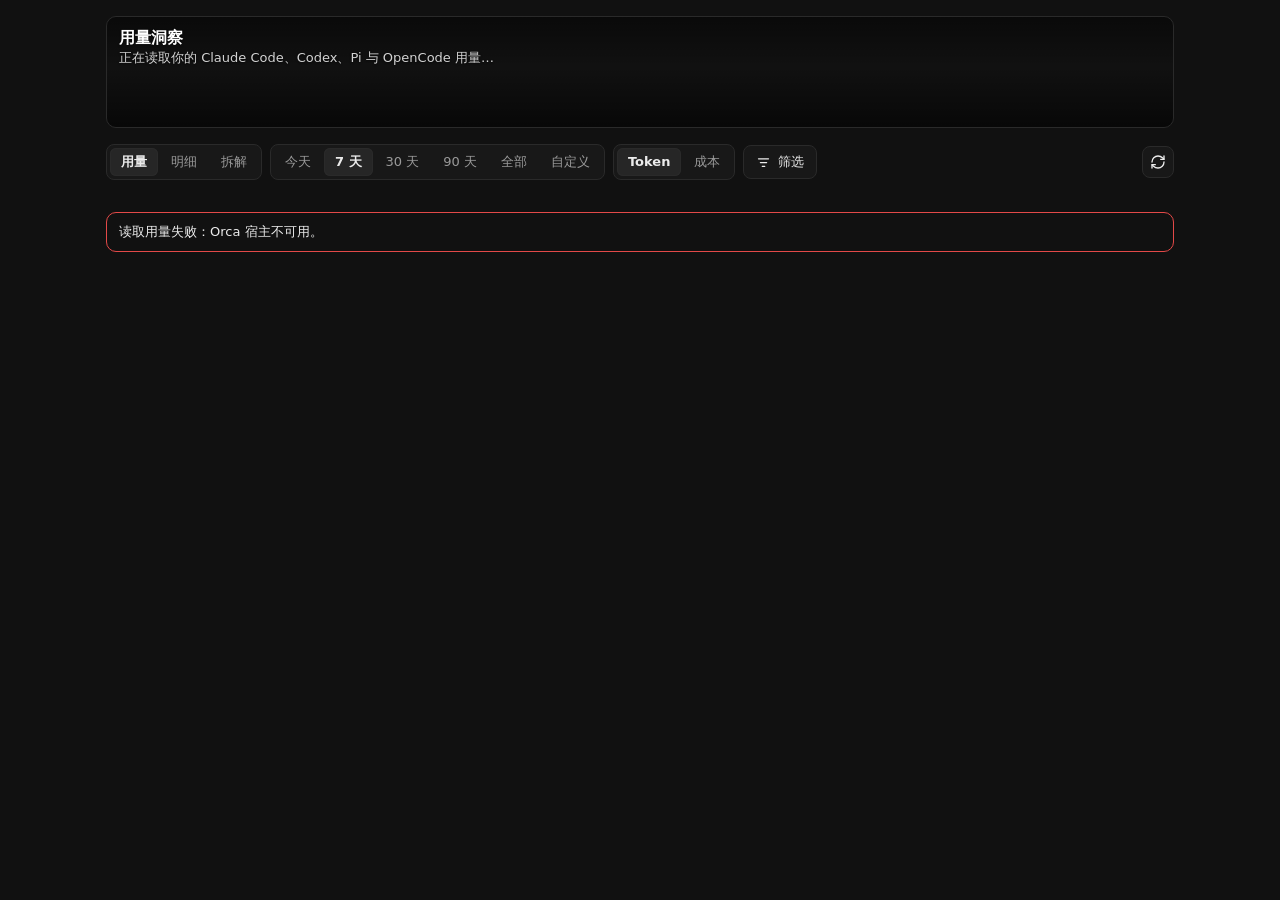
<file: panel/index.html>
<!doctype html>
<html lang="zh-CN">
<head>
<meta charset="utf-8">
<meta name="viewport" content="width=device-width, initial-scale=1">
<meta http-equiv="Content-Security-Policy" content="default-src 'none'; connect-src 'none'; script-src 'unsafe-inline'; style-src 'unsafe-inline'; img-src data:; font-src data:; base-uri 'none'; form-action 'none'">
<title>用量洞察</title>
<style>:root {
  --bg: var(--orca-background, #111111);
  --fg: var(--orca-foreground, #ececec);
  --card: var(--orca-card, #181818);
  --muted-fg: var(--orca-muted-foreground, #9a9a9a);
  --muted: var(--orca-muted, #262626);
  --border: var(--orca-border, #2a2a2a);
  --accent: var(--orca-accent, #262626);
  --primary: var(--orca-primary, #ececec);
  --radius: var(--orca-radius, 10px);
  /* categorical slots (validated: adjacent CVD ΔE ≥ 8.4) */
  --s1: #3987e5; --s2: #d95926; --s3: #199e70; --s4: #c98500;
  /* sequential blue, dark steps */
  --q1: #184f95; --q2: #256abf; --q3: #3987e5; --q4: #86b6ef;
  /* extra slots for the Breakdown buckets */
  --s5: #9b72d9; --s6: #d4609c; --s7: #7a8a99;
  color-scheme: dark;
}
html.light {
  --bg: var(--orca-background, #ffffff);
  --fg: var(--orca-foreground, #141414);
  --card: var(--orca-card, #fcfcfb);
  --muted-fg: var(--orca-muted-foreground, #6b6b6b);
  --muted: var(--orca-muted, #eeeeec);
  --border: var(--orca-border, #e3e3e0);
  --accent: var(--orca-accent, #f0f0ee);
  --primary: var(--orca-primary, #141414);
  --s1: #2a78d6; --s2: #eb6834; --s3: #1baf7a; --s4: #eda100;
  --q1: #b7d3f6; --q2: #6da7ec; --q3: #2a78d6; --q4: #184f95;
  --s5: #8455c9; --s6: #c44b8a; --s7: #66717d;
  color-scheme: light;
}
* { box-sizing: border-box; }
html, body { margin: 0; background: var(--bg); color: var(--fg); }
body { font: 13px/1.4 system-ui, -apple-system, "Segoe UI", Roboto, sans-serif; }
main { padding: 16px; display: flex; flex-direction: column; gap: 16px; max-width: 1100px; margin: 0 auto; }
h1, h2 { margin: 0; font-weight: 600; }
h1 { font-size: 16px; }
h2 { font-size: 13px; }
.muted { color: var(--muted-fg); }
p { margin: 0; }

.hero { position: relative; border-radius: var(--radius); overflow: hidden; border: 1px solid var(--border); min-height: 112px; }
.banner-wrap, .banner-wrap svg { position: absolute; inset: 0; width: 100%; height: 100%; display: block; image-rendering: pixelated; }
.hero::after { content: ""; position: absolute; inset: 0; background: linear-gradient(180deg, rgba(0,0,0,.45), rgba(0,0,0,0) 45%, rgba(0,0,0,.55)); pointer-events: none; }
.hero-text, .hero-stat { position: relative; z-index: 1; color: #fff; text-shadow: 0 1px 2px rgba(0,0,0,.6); }
.hero-text { padding: 10px 12px 0; }
.hero-text .muted, .hero-stat .muted { color: rgba(255,255,255,.82); }
.hero-stat { position: absolute; left: 12px; bottom: 10px; display: flex; align-items: baseline; gap: 8px; }
.hero-stat strong { font-size: 22px; font-variant-numeric: tabular-nums; }

.controls { display: flex; flex-wrap: wrap; gap: 8px; align-items: center; }
.seg { display: inline-flex; border: 1px solid var(--border); border-radius: 8px; padding: 2px; background: var(--card); }
.seg:empty { display: none; }
.seg button { border: 0; background: transparent; color: var(--muted-fg); font: inherit; padding: 3px 9px; border-radius: 6px; cursor: pointer; }
.seg button[aria-checked="true"] { background: var(--accent); color: var(--fg); }
.seg button:focus-visible, .icon-btn:focus-visible, .toggle input:focus-visible { outline: 2px solid var(--s1); outline-offset: 1px; }
.toggle { display: inline-flex; gap: 6px; align-items: center; color: var(--muted-fg); cursor: pointer; }
.icon-btn { margin-left: auto; border: 1px solid var(--border); background: var(--card); color: var(--fg); border-radius: 8px; width: 30px; height: 28px; font-size: 15px; cursor: pointer; }
.icon-btn.spin { animation: spin 0.9s linear infinite; }
@keyframes spin { to { transform: rotate(360deg); } }
@media (prefers-reduced-motion: reduce) { .icon-btn.spin { animation: none; opacity: .6; } }

.status { padding: 10px 12px; border: 1px dashed var(--border); border-radius: var(--radius); color: var(--muted-fg); }
.status.error { border-style: solid; border-color: var(--orca-destructive, #e34948); color: var(--fg); }

.tiles { display: grid; grid-template-columns: repeat(auto-fit, minmax(150px, 1fr)); gap: 12px; }
.tile { background: var(--card); border: 1px solid var(--border); border-radius: var(--radius); padding: 10px 12px; display: flex; flex-direction: column; gap: 2px; min-width: 0; }
.tile .label { color: var(--muted-fg); font-size: 12px; }
.tile .value { font-size: 18px; font-weight: 600; font-variant-numeric: tabular-nums; white-space: nowrap; overflow: hidden; text-overflow: ellipsis; }
.tile .sub { color: var(--muted-fg); font-size: 11px; }
.tile .spark-wrap { margin-top: 2px; height: 26px; }

.card { background: var(--card); border: 1px solid var(--border); border-radius: var(--radius); padding: 16px; display: flex; flex-direction: column; gap: 10px; min-width: 0; }
.card header { display: flex; justify-content: space-between; align-items: center; gap: 8px; flex-wrap: wrap; }
.grid-2 { display: grid; grid-template-columns: repeat(auto-fit, minmax(300px, 1fr)); gap: 16px; }
.scroll-x { overflow-x: auto; }
.pill { font-size: 11px; border: 1px solid var(--border); border-radius: 999px; padding: 1px 8px; color: var(--muted-fg); }
.pill:empty { display: none; }

svg.chart { width: 100%; height: auto; display: block; overflow: visible; }
#calendar svg.chart, #punch svg.chart { min-width: 300px; }
#donut svg.chart { width: 132px; }
.chart text { font: 10px system-ui, sans-serif; fill: var(--muted-fg); }
.chart .t-faint { fill: var(--muted-fg); opacity: .65; font-size: 9px; }
.chart .t-strong { font-size: 16px; font-weight: 600; fill: var(--fg); }
.chart .t-label { fill: var(--fg); font-size: 11px; }
.chart .axis { stroke: var(--border); stroke-width: 1; }
.chart .hit { fill: transparent; }
.chart .track { stroke: var(--muted); }
.chart .bar { fill: var(--s1); }
.chart .dot { fill: var(--s1); }
.chart .dot-empty { fill: var(--muted); }
.chart .spark { stroke: var(--s1); }
.chart .spark-dot { fill: var(--s1); }
.chart .mark:hover .bar, .chart .mark:hover .dot, .chart .cell.mark:hover { filter: brightness(1.25); }
.chart g.mark:hover > .hit { fill: var(--accent); fill-opacity: .5; }
.cell.q0 { fill: var(--muted); background: var(--muted); }
.cell.q1 { fill: var(--q1); background: var(--q1); }
.cell.q2 { fill: var(--q2); background: var(--q2); }
.cell.q3 { fill: var(--q3); background: var(--q3); }
.cell.q4 { fill: var(--q4); background: var(--q4); }
.scale { display: flex; gap: 3px; align-items: center; font-size: 11px; justify-content: flex-end; }
.scale i { width: 10px; height: 10px; border-radius: 2px; display: inline-block; }
.scale .muted:first-child { margin-right: 3px; }
.scale .muted:last-child { margin-left: 3px; }

.legend { list-style: none; margin: 0; padding: 0; display: flex; flex-wrap: wrap; gap: 4px 14px; font-size: 12px; }
.legend li { display: flex; align-items: center; gap: 6px; white-space: nowrap; }
.legend .sw { width: 9px; height: 9px; border-radius: 50%; flex: none; }
.legend .v { color: var(--muted-fg); font-variant-numeric: tabular-nums; }
.legend-col { flex-direction: column; gap: 6px; }
.mix { display: flex; gap: 16px; align-items: center; flex-wrap: wrap; }

.footnote { font-size: 11px; text-align: center; padding: 4px 0 8px; }
.tip { position: fixed; z-index: 10; pointer-events: none; background: var(--orca-popover, var(--card)); color: var(--orca-popover-foreground, var(--fg)); border: 1px solid var(--border); border-radius: 8px; padding: 6px 8px; font-size: 12px; box-shadow: 0 6px 20px rgba(0,0,0,.25); min-width: 120px; overflow-wrap: anywhere; }
.tip b { display: block; margin-bottom: 3px; }
.tip .row { display: flex; justify-content: space-between; gap: 12px; }
.tip .row span:last-child { font-variant-numeric: tabular-nums; }
.sr-only { position: absolute; width: 1px; height: 1px; overflow: hidden; clip: rect(0 0 0 0); }

.overview { display: grid; grid-template-columns: minmax(200px, 280px) 1fr; gap: 20px; }
@media (max-width: 640px) { .overview { grid-template-columns: 1fr; } }
.ov-total { font-size: 30px; font-weight: 700; font-variant-numeric: tabular-nums; line-height: 1.1; }
.prov-list { list-style: none; margin: 14px 0 0; padding: 0; display: flex; flex-direction: column; gap: 12px; }
.prov-list li { display: grid; grid-template-columns: auto 1fr auto; column-gap: 8px; align-items: baseline; }
.prov-list .sw { width: 9px; height: 9px; border-radius: 50%; align-self: center; }
.prov-list .name { font-weight: 600; }
.prov-list .name small { font-weight: 400; color: var(--muted-fg); margin-left: 4px; font-size: 11px; }
.prov-list .amt { font-weight: 600; font-variant-numeric: tabular-nums; }
.prov-list .meta { grid-column: 2 / 4; color: var(--muted-fg); font-size: 12px; }
.ov-right { min-width: 0; display: flex; flex-direction: column; gap: 6px; }
.sub-h { margin-top: 6px; }
.totals { display: grid; grid-template-columns: repeat(auto-fit, minmax(120px, 1fr)); gap: 10px; }
.totals div { display: flex; flex-direction: column; gap: 2px; }
.totals span { color: var(--muted-fg); font-size: 12px; }
.totals strong { font-size: 16px; font-variant-numeric: tabular-nums; }
#typebar svg.chart { max-width: 520px; }
.chart .grid { stroke: var(--border); stroke-width: 1; stroke-dasharray: 2 3; }
.chart .xline { stroke: var(--muted-fg); stroke-width: 1; opacity: 0; }
.chart .xdot { opacity: 0; stroke: var(--card); stroke-width: 2; }
.chart .xhair:hover .xline { opacity: .5; }
.chart .xhair:hover .xdot { opacity: 1; }
.chart .xhair:hover > .hit { fill: transparent; }
.chart .track-fill { fill: var(--muted); }
.table-wrap { overflow-x: auto; }
table.bd { width: 100%; border-collapse: collapse; font-variant-numeric: tabular-nums; }
.bd th { text-align: right; font-weight: 500; color: var(--muted-fg); font-size: 12px; padding: 4px 8px; border-bottom: 1px solid var(--border); }
.bd th:nth-child(-n+2) { text-align: left; }
.bd td { text-align: right; padding: 9px 8px; border-bottom: 1px solid var(--border); white-space: nowrap; }
.bd tr:last-child td { border-bottom: 0; }
.bd td.rank { text-align: left; color: var(--muted-fg); width: 1%; }
.bd td.name { text-align: left; width: 60%; white-space: normal; }
.bd .nm { display: inline-flex; align-items: center; gap: 6px; }
.bd .nm .sw { width: 8px; height: 8px; border-radius: 50%; flex: none; }
.bd .share-line { display: block; height: 2px; border-radius: 2px; margin-top: 5px; min-width: 2px; }
.bd td.muted { color: var(--muted-fg); }
.bd tbody tr:hover td { background: var(--accent); }

/* Space between every section; cards no longer touch. */
#content:not([hidden]) { display: flex; flex-direction: column; gap: 16px; }
.sub-h { margin-top: 10px; }
@media (max-width: 480px) { main { padding: 12px; gap: 12px; } #content:not([hidden]) { gap: 12px; } .grid-2 { gap: 12px; } .card { padding: 14px; } }

.tile-cache { cursor: help; }
.tile-cache:focus-visible { outline: 2px solid var(--s1); outline-offset: 1px; }
.tile .meter { margin: 4px 0 2px; }
.tile .meter svg.chart { width: 100%; height: 6px; }
.tip .row span:first-child:empty + span { color: var(--muted-fg); font-size: 11px; }

/* Overview: totals live in the left column so it fills the height of the trend chart. */
.ov-left { display: flex; flex-direction: column; }
.ov-left .totals { grid-template-columns: 1fr 1fr; gap: 12px 16px; margin-top: auto; padding-top: 16px; border-top: 1px solid var(--border); }
.ov-left .prov-list { margin-bottom: 16px; }
@media (max-width: 640px) { .ov-left .totals { margin-top: 0; } }
#typebar svg.chart { max-width: none; }

/* Centre the donut in its card when the neighbouring card is taller. */
.card > .mix { flex: 1; justify-content: center; }

/* --- UX pass: controls, states, motion --- */
.seg { padding: 3px; gap: 2px; }
.seg button { min-height: 28px; padding: 4px 11px; transition: background-color .15s ease, color .15s ease, box-shadow .15s ease; }
.seg button:hover { color: var(--fg); background: color-mix(in srgb, var(--accent) 55%, transparent); }
.seg button[aria-checked="true"] { background: var(--accent); color: var(--fg); font-weight: 600; box-shadow: inset 0 0 0 1px var(--border); }
.icon-btn { display: inline-grid; place-items: center; width: 32px; height: 32px; transition: background-color .15s ease, border-color .15s ease; }
.icon-btn:hover { background: var(--accent); }
.icon-btn:disabled { opacity: .6; cursor: progress; }
.icon-btn.spin { animation: none; }
.icon-btn.spin svg { animation: spin .9s linear infinite; }
.toggle { min-height: 28px; padding: 0 4px; }
.toggle input { accent-color: var(--s1); width: 15px; height: 15px; cursor: pointer; }
.bd tbody tr td { transition: background-color .15s ease; }
.tiles { align-items: stretch; }
.tile { min-height: 96px; }

/* Skeleton while the first scan runs (can take a few seconds on first install). */
.skeleton { display: flex; flex-direction: column; gap: 16px; }
.skeleton[hidden] { display: none; }
.sk-tiles { display: grid; grid-template-columns: repeat(auto-fit, minmax(150px, 1fr)); gap: 12px; }
.skeleton i { display: block; border-radius: var(--radius); border: 1px solid var(--border); background: linear-gradient(90deg, var(--card) 0%, var(--accent) 50%, var(--card) 100%); background-size: 200% 100%; animation: shimmer 1.4s ease-in-out infinite; }
.sk-tiles i { height: 96px; }
.sk-card { height: 180px; }
.sk-card.tall { height: 300px; }
@keyframes shimmer { from { background-position: 200% 0; } to { background-position: -200% 0; } }

@media (prefers-reduced-motion: reduce) {
  *, *::before, *::after { transition: none !important; animation: none !important; }
  .icon-btn.spin svg { opacity: .6; }
}

/* --- Sources strip, notices, machines --- */
.sources { display: flex; flex-wrap: wrap; align-items: center; gap: 8px; }
.sources[hidden] { display: none; }
.src { display: inline-flex; align-items: center; gap: 7px; padding: 5px 10px; border: 1px solid var(--border); border-radius: 999px; background: var(--card); font-size: 12px; max-width: 100%; cursor: default; }
.src .name { font-weight: 600; white-space: nowrap; overflow: hidden; text-overflow: ellipsis; max-width: 220px; }
.src .meta { color: var(--muted-fg); white-space: nowrap; }
.src .state { width: 8px; height: 8px; border-radius: 50%; flex: none; }
.src.ok .state { background: var(--s3); }
.src.warning .state { background: var(--s4); }
.src.error { border-color: color-mix(in srgb, var(--orca-destructive, #e34948) 55%, var(--border)); }
.src.error .state { background: var(--orca-destructive, #e34948); }
.src.loading .state { background: transparent; border: 2px solid var(--s1); border-right-color: transparent; animation: spin .9s linear infinite; width: 10px; height: 10px; }
.src svg { flex: none; color: var(--muted-fg); }
.sources .hint { color: var(--muted-fg); font-size: 12px; }
.notice { padding: 8px 12px; border-radius: var(--radius); border: 1px solid color-mix(in srgb, var(--s4) 60%, var(--border)); background: color-mix(in srgb, var(--s4) 10%, var(--card)); font-size: 12px; }
.notice[hidden] { display: none; }
.host-list { margin-top: 0; padding-top: 12px; border-top: 1px dashed var(--border); }
.host-list[hidden] { display: none; }

/* --- Filters menu: Range and Tokens/Cost stay visible; everything else lives here --- */
.filters-wrap { position: relative; }
.filter-btn { display: inline-flex; align-items: center; gap: 7px; min-height: 34px; padding: 0 12px; border: 1px solid var(--border); border-radius: 8px; background: var(--card); color: var(--fg); font: inherit; cursor: pointer; transition: background-color .15s ease, border-color .15s ease; }
.filter-btn:hover, .filter-btn[aria-expanded="true"] { background: var(--accent); }
.filter-btn:focus-visible { outline: 2px solid var(--s1); outline-offset: 1px; }
.filter-btn .count { min-width: 18px; height: 18px; padding: 0 5px; border-radius: 9px; background: var(--s1); color: #fff; font-size: 11px; font-weight: 700; display: inline-grid; place-items: center; }
.popover { position: absolute; z-index: 20; top: calc(100% + 6px); left: 0; width: 300px; max-width: calc(100vw - 32px); padding: 6px; border: 1px solid var(--border); border-radius: 12px; background: var(--orca-popover, var(--card)); color: var(--orca-popover-foreground, var(--fg)); box-shadow: 0 12px 32px rgba(0,0,0,.35); }
.popover[hidden] { display: none; }
.pop-section { padding: 6px 4px; }
.pop-section[hidden] { display: none; }
.pop-section + .pop-section { border-top: 1px solid var(--border); }
.pop-title { margin: 2px 8px 6px; font-size: 11px; font-weight: 600; color: var(--muted-fg); text-transform: uppercase; letter-spacing: .04em; }
.opt-list { display: flex; flex-direction: column; gap: 2px; }
.opt-list button { display: flex; align-items: flex-start; gap: 10px; width: 100%; padding: 7px 8px; border: 0; border-radius: 8px; background: transparent; color: var(--fg); font: inherit; text-align: left; cursor: pointer; transition: background-color .15s ease; }
.opt-list button:hover { background: var(--accent); }
.opt-list button:focus-visible { outline: 2px solid var(--s1); outline-offset: -2px; }
.opt-list button b { display: block; font-weight: 500; }
.opt-list button small { display: block; color: var(--muted-fg); font-size: 11px; margin-top: 1px; }
.opt-list .dot { flex: none; width: 14px; height: 14px; margin-top: 2px; border-radius: 50%; border: 1.5px solid var(--muted-fg); display: grid; place-items: center; }
.opt-list button[aria-checked="true"] .dot { border-color: var(--s1); }
.opt-list button[aria-checked="true"] .dot::after { content: ""; width: 6px; height: 6px; border-radius: 50%; background: var(--s1); }
.popover .toggle { padding: 6px 8px; color: var(--fg); }
.pop-foot { display: flex; justify-content: space-between; padding: 6px 8px 2px; border-top: 1px solid var(--border); }
.link-btn { border: 0; background: none; color: var(--muted-fg); font: inherit; font-size: 12px; padding: 4px 2px; cursor: pointer; border-radius: 4px; }
.link-btn:hover { color: var(--fg); }
.link-btn:focus-visible { outline: 2px solid var(--s1); }
#filters-done { color: var(--fg); font-weight: 600; }
.chips { display: flex; flex-wrap: wrap; gap: 6px; }
.chips:empty { display: none; }
.chip { display: inline-flex; align-items: center; gap: 6px; min-height: 28px; padding: 0 6px 0 10px; border: 1px solid color-mix(in srgb, var(--s1) 45%, var(--border)); border-radius: 999px; background: color-mix(in srgb, var(--s1) 12%, var(--card)); color: var(--fg); font: inherit; font-size: 12px; cursor: pointer; transition: background-color .15s ease; }
.chip:hover { background: color-mix(in srgb, var(--s1) 22%, var(--card)); }
.chip:focus-visible { outline: 2px solid var(--s1); outline-offset: 1px; }
.chip svg { opacity: .7; }

.filter-btn .count[hidden] { display: none; }
.tiles { grid-template-columns: repeat(auto-fit, minmax(132px, 1fr)); }

/* --- 1.3.0: request log, throughput --- */
#log:not([hidden]) { display: flex; flex-direction: column; gap: 16px; }
/* 100 rows stay scannable: dense cells, and the model column does not take the table's width. */
#log-table th, #log-table td { padding: 5px 8px; font-size: 12px; }
#log-table th:nth-child(-n+3) { text-align: left; }
#log-table td.name { width: auto; white-space: nowrap; }
#log-table td:nth-child(3) { text-align: left; }
#log-table td.speed { font-variant-numeric: tabular-nums; }
#log-speed .chart { margin-top: 4px; }
.log-foot { display: flex; align-items: center; gap: 10px; }
.log-tools { display: flex; align-items: center; gap: 8px; }
.log-pick select { max-width: 220px; border: 1px solid var(--border); border-radius: 6px; background: var(--card); color: var(--fg); font: inherit; font-size: 12px; padding: 4px 6px; min-width: 0; }

.log-foot .btn[hidden] { display: none; }

/* --- 1.2.0: Breakdown view, price line, dialogs --- */
.small { font-size: 11px; }
#bd:not([hidden]), #bd-body:not([hidden]) { display: flex; flex-direction: column; gap: 16px; }
#bd-body[hidden] { display: none; }
.bd-head { display: flex; justify-content: space-between; align-items: flex-end; gap: 12px; flex-wrap: wrap; }
.bd-head .label { color: var(--muted-fg); font-size: 12px; display: block; }
.bd-total { font-size: 30px; font-weight: 700; font-variant-numeric: tabular-nums; line-height: 1.1; display: block; }
.stack { display: flex; gap: 2px; height: 12px; border-radius: 6px; overflow: hidden; background: var(--muted); }
.stack span { min-width: 3px; cursor: help; }
.stack span:hover { filter: brightness(1.2); }
.bucket-list, .nodes, .reasons, .src-list { list-style: none; margin: 0; padding: 0; }
.bucket-list { display: grid; grid-template-columns: repeat(auto-fill, minmax(220px, 1fr)); gap: 6px 20px; }
.bucket-list li { display: grid; grid-template-columns: auto 1fr auto 52px; gap: 8px; align-items: baseline; cursor: help; padding: 2px 0; }
.bucket-list .sw { width: 9px; height: 9px; border-radius: 50%; align-self: center; }
.amt { font-weight: 600; font-variant-numeric: tabular-nums; text-align: right; }
.pct { color: var(--muted-fg); font-variant-numeric: tabular-nums; text-align: right; font-size: 12px; }

.crumbs { display: flex; flex-wrap: wrap; align-items: center; gap: 2px; font-size: 12px; }
.crumb { border: 0; background: none; color: var(--muted-fg); font: inherit; padding: 4px 6px; border-radius: 6px; cursor: pointer; max-width: 200px; overflow: hidden; text-overflow: ellipsis; white-space: nowrap; }
.crumb:hover { color: var(--fg); background: var(--accent); }
.crumb[aria-current="page"] { color: var(--fg); font-weight: 600; cursor: default; background: none; }
.crumb:focus-visible { outline: 2px solid var(--s1); }
.crumbs .sep { color: var(--muted-fg); }
.nodes li + li { border-top: 1px solid var(--border); }
.node { display: grid; grid-template-columns: minmax(0, 1fr) auto 52px 14px; gap: 10px; align-items: center; width: 100%; padding: 8px 6px; border: 0; background: none; color: var(--fg); font: inherit; text-align: left; border-radius: 6px; }
button.node { cursor: pointer; transition: background-color .15s ease; }
button.node:hover { background: var(--accent); }
button.node:focus-visible { outline: 2px solid var(--s1); outline-offset: -2px; }
.cell-name { min-width: 0; }
.node .nm { display: flex; align-items: baseline; gap: 6px; min-width: 0; overflow: hidden; text-overflow: ellipsis; white-space: nowrap; }
.node .nm small { color: var(--muted-fg); font-size: 11px; flex: none; }
.node .share-line { display: block; height: 2px; border-radius: 2px; margin-top: 5px; min-width: 2px; background: var(--s1); }
.node .chev { color: var(--muted-fg); font-size: 15px; }
.nodes .more, .nodes .empty { padding: 8px 6px; font-size: 12px; }

.findings-wrap { display: flex; flex-direction: column; gap: 6px; }
.findings { display: grid; grid-template-columns: repeat(auto-fill, minmax(250px, 1fr)); gap: 12px; margin-top: 4px; }
.findings > .empty { grid-column: 1 / -1; padding: 10px 12px; border: 1px dashed var(--border); border-radius: var(--radius); }
.finding { background: var(--card); border: 1px solid var(--border); border-radius: var(--radius); padding: 12px 14px; display: flex; flex-direction: column; gap: 6px; min-width: 0; }
.finding header { display: flex; flex-direction: column; gap: 4px; }
.finding h3 { margin: 0; font-size: 13px; font-weight: 600; }
.finding .tag { align-self: flex-start; font-size: 10px; text-transform: uppercase; letter-spacing: .05em; color: var(--muted-fg); border: 1px solid var(--border); border-radius: 999px; padding: 0 7px; }
.finding .where { font-family: ui-monospace, SFMono-Regular, Menlo, monospace; font-size: 12px; overflow: hidden; text-overflow: ellipsis; white-space: nowrap; }
.finding .fig { display: flex; justify-content: space-between; align-items: flex-end; gap: 8px; }
.finding .fig .label { color: var(--muted-fg); font-size: 11px; display: block; }
.finding .fig strong { font-size: 20px; font-variant-numeric: tabular-nums; }
.finding .spark-wrap svg.chart { width: 80px; }
.finding footer { margin-top: auto; padding-top: 4px; display: flex; justify-content: flex-end; }

.btn { display: inline-flex; align-items: center; gap: 6px; min-height: 30px; padding: 0 12px; border: 1px solid var(--border); border-radius: 8px; background: var(--card); color: var(--fg); font: inherit; cursor: pointer; transition: background-color .15s ease; }
.btn:hover { background: var(--accent); }
.btn:focus-visible { outline: 2px solid var(--s1); outline-offset: 1px; }
.btn:disabled { opacity: .55; cursor: default; }
.btn.primary { background: var(--s1); border-color: var(--s1); color: #fff; font-weight: 600; }
.btn.primary:hover:not(:disabled) { filter: brightness(1.1); background: var(--s1); }

.reasons li { padding: 8px 0; }
.reasons li + li { border-top: 1px solid var(--border); }
.reasons .row { display: grid; grid-template-columns: 1fr auto 80px; gap: 10px; align-items: baseline; }
.reasons .name { font-weight: 600; }
.reasons p { font-size: 12px; margin-top: 2px; }
#bd-not[hidden] { display: none; }

.stale { align-self: center; border: 1px solid color-mix(in srgb, var(--s1) 45%, var(--border)); background: color-mix(in srgb, var(--s1) 12%, var(--card)); color: var(--fg); font: inherit; font-size: 12px; border-radius: 999px; padding: 5px 12px; cursor: pointer; }
.stale[hidden] { display: none; }

.prices { display: flex; flex-wrap: wrap; align-items: center; gap: 4px 10px; font-size: 12px; justify-content: center; }
.prices[hidden] { display: none; }
.prices .warn, .warn { flex-basis: 100%; text-align: center; color: var(--s4); font-size: 12px; }
.note .link-btn { color: var(--fg); font-weight: 600; margin-left: 6px; }

dialog { width: min(760px, calc(100vw - 24px)); max-height: calc(100vh - 32px); padding: 16px; border: 1px solid var(--border); border-radius: 12px; background: var(--orca-popover, var(--card)); color: var(--orca-popover-foreground, var(--fg)); box-shadow: 0 16px 48px rgba(0,0,0,.4); }
dialog[open] { display: flex; flex-direction: column; gap: 10px; }
dialog::backdrop { background: rgba(0,0,0,.45); }
dialog > header, dialog > footer { display: flex; align-items: center; gap: 8px; }
dialog > header { justify-content: space-between; }
dialog > footer { justify-content: flex-end; flex-wrap: wrap; }
dialog > footer .muted { margin-right: auto; }
dialog .icon-btn { margin-left: 0; }
.dlg-body { overflow: auto; display: flex; flex-direction: column; gap: 10px; min-height: 60px; }
.impact { font-size: 14px; }
.src-list { display: flex; flex-wrap: wrap; gap: 4px 16px; font-size: 12px; }
.src-list li::before { content: "●"; margin-right: 6px; }
.src-list .ok::before { color: var(--s3); }
.src-list .bad::before { color: var(--orca-destructive, #e34948); }
.bd.sync td { padding: 6px 8px; }
.bd.sync td:first-child { width: 1%; text-align: left; }
.bd.sync td.name { width: auto; overflow-wrap: anywhere; }
.bd.sync td.name label { display: block; color: var(--fg); }
.bd.sync td.name .sub { display: flex; flex-wrap: wrap; align-items: center; gap: 4px 6px; margin-top: 2px; font-size: 11px; color: var(--muted-fg); }
.bd.sync td.new .small { display: block; font-size: 11px; white-space: nowrap; }
.bd.sync td, .bd.sync th { vertical-align: top; }
.bd.sync input { accent-color: var(--s1); width: 15px; height: 15px; }
.bd.sync tr.overridden td { color: var(--muted-fg); }
.chip-s { font-size: 11px; border-radius: 999px; padding: 1px 8px; border: 1px solid var(--border); white-space: nowrap; }
.chip-s.agree { border-color: color-mix(in srgb, var(--s3) 50%, var(--border)); }
.chip-s.flagged, .chip-s.disagree, .chip-s.removed { border-color: color-mix(in srgb, var(--s4) 60%, var(--border)); color: var(--s4); }
#explain-text { width: 100%; resize: vertical; min-height: 180px; font: 12px/1.45 ui-monospace, SFMono-Regular, Menlo, monospace; color: var(--fg); background: var(--bg); border: 1px solid var(--border); border-radius: 8px; padding: 8px; }
#explain-text:focus-visible { outline: 2px solid var(--s1); }
@media (max-width: 480px) {
  .node { grid-template-columns: minmax(0, 1fr) auto 14px; }
  .node .pct { display: none; }
  .bucket-list li { grid-template-columns: auto 1fr auto; }
  .bucket-list .pct { display: none; }
}

.seg[hidden] { display: none; }
.node .nm .txt { min-width: 0; overflow: hidden; text-overflow: ellipsis; white-space: nowrap; }

/* Date and model filters stay usable in narrow sidebars. */
.popover { max-height: min(80vh, 680px); overflow-y: auto; }
.model-search, .custom-range input, .rank-sort select { border: 1px solid var(--border); border-radius: 6px; background: var(--card); color: var(--fg); font: inherit; padding: 6px 8px; min-width: 0; }
.model-search { width: calc(100% - 16px); margin: 0 8px 4px; }
#models-all { margin-left: 8px; color: var(--fg); }
#models-all[aria-pressed="true"] { font-weight: 700; }
.model-list { max-height: 190px; overflow-y: auto; }
.model-option { display: flex; align-items: flex-start; gap: 8px; padding: 6px 8px; cursor: pointer; border-radius: 6px; }
.model-option:hover { background: var(--accent); }
.model-option input { margin-top: 3px; accent-color: var(--s1); flex: none; }
.model-option span { overflow-wrap: anywhere; }
.model-empty { padding: 6px 8px; }
.custom-range { display: flex; flex-wrap: wrap; align-items: end; gap: 8px; padding: 12px; border: 1px solid var(--border); border-radius: var(--radius); background: var(--card); }
.custom-range[hidden] { display: none; }
.custom-range label { display: flex; flex: 1 1 145px; flex-direction: column; gap: 4px; }
.custom-range input { width: 100%; min-height: 34px; }
.custom-range p { flex-basis: 100%; font-size: 12px; }
.date-error { color: var(--orca-destructive, #e34948); }
input:focus-visible, select:focus-visible, .table-wrap:focus-visible { outline: 2px solid var(--s1); outline-offset: 2px; }
.rank-sort { display: flex; flex-wrap: wrap; align-items: center; gap: 8px; color: var(--muted-fg); font-size: 12px; }
.rank-sort select { max-width: 100%; }
.bd.detail { min-width: 820px; }
.bd.detail th:nth-child(-n+3), .bd.detail td:nth-child(-n+3) { text-align: left; }
.bd.detail td:nth-child(3) { max-width: 260px; white-space: normal; overflow-wrap: anywhere; }
.chip { max-width: 100%; overflow-wrap: anywhere; text-align: left; }
.chip svg { flex: none; }
@media (max-width: 480px) {
  .seg { flex-wrap: wrap; }
  .src .name { max-width: 140px; }
  .src .meta { white-space: normal; }
  .grid-2 { grid-template-columns: minmax(0, 1fr); }
}

/* Normal roots are inspectable without filling the sidebar; failures remain visible. */
.src.empty .state { background: var(--muted-fg); opacity: .6; }
.src.empty { color: var(--muted-fg); }
.source-details { flex-basis: 100%; min-width: 0; }
.source-details summary { color: var(--muted-fg); cursor: pointer; padding: 4px 0; font-size: 12px; }
.source-details summary:focus-visible { outline: 2px solid var(--s1); outline-offset: 2px; }
.source-roots { display: flex; flex-wrap: wrap; gap: 6px; padding-top: 6px; }
.source-roots .src .name { max-width: none; white-space: normal; overflow-wrap: anywhere; }

/* Folder pills turn their folder off and on. */
button.src { color: var(--fg); font: inherit; font-size: 12px; text-align: left; cursor: pointer; }
button.src:hover { border-color: color-mix(in srgb, var(--fg) 35%, var(--border)); }
button.src:focus-visible { outline: 2px solid var(--s1); outline-offset: 2px; }
button.src:disabled { cursor: progress; opacity: .7; }
.src.off { color: var(--muted-fg); border-style: dashed; }
.src.off .name { font-weight: 500; text-decoration: line-through; }
.src.off .state { background: transparent; box-shadow: inset 0 0 0 1.5px var(--muted-fg); }
</style>
</head>
<body>
<main id="app" aria-busy="true">
  <section class="hero">
    <div id="banner" class="banner-wrap"></div>
    <div class="hero-text">
      <h1>用量洞察</h1>
      <p id="updated" class="muted">正在读取你的 Claude Code、Codex、Pi 与 OpenCode 用量…</p>
    </div>
    <div class="hero-stat"><strong id="hero-total"></strong><span id="hero-sub" class="muted"></span></div>
  </section>

  <nav class="controls" aria-label="筛选">
    <div class="seg" role="radiogroup" aria-label="视图" id="view">
      <button role="radio" data-view="usage" aria-checked="true">用量</button><button role="radio" data-view="log" aria-checked="false" tabindex="-1">明细</button><button role="radio" data-view="breakdown" aria-checked="false" tabindex="-1">拆解</button>
    </div>
    <div class="seg" role="radiogroup" aria-label="时间范围" id="ranges">
      <button role="radio" data-range="1d" aria-checked="false" tabindex="-1">今天</button><button role="radio" data-range="7d" aria-checked="true">7 天</button><button role="radio" data-range="30d" aria-checked="false" tabindex="-1">30 天</button><button role="radio" data-range="90d" aria-checked="false" tabindex="-1">90 天</button><button role="radio" data-range="all" aria-checked="false" tabindex="-1">全部</button><button role="radio" data-range="custom" aria-checked="false" tabindex="-1" aria-controls="custom-range">自定义</button>
    </div>
    <div class="seg" role="radiogroup" aria-label="计量" id="metric">
      <button role="radio" data-metric="tokens" aria-checked="true">Token</button><button role="radio" data-metric="cost" aria-checked="false" tabindex="-1">成本</button>
    </div>
    <div class="filters-wrap">
      <button class="filter-btn" id="filters-btn" aria-haspopup="dialog" aria-expanded="false" aria-controls="filters-pop">
        <svg viewBox="0 0 24 24" width="15" height="15" fill="none" stroke="currentColor" stroke-width="2" stroke-linecap="round" stroke-linejoin="round" aria-hidden="true"><path d="M4 6h16M7 12h10M10 18h4"/></svg>
        筛选<span class="count" id="filters-count" hidden></span>
      </button>
      <div class="popover" id="filters-pop" role="dialog" aria-label="筛选" hidden>
        <section class="pop-section">
          <h3 class="pop-title" id="scope-title">会话</h3>
          <div class="opt-list" role="radiogroup" aria-labelledby="scope-title" id="scope">
            <button role="radio" data-scope="all" aria-checked="true"><span class="dot" aria-hidden="true"></span><span><b>全部会话</b><small>下列数据源中的全部会话</small></span></button>
            <button role="radio" data-scope="worktrees" aria-checked="false" tabindex="-1"><span class="dot" aria-hidden="true"></span><span><b>仅 Orca worktree</b><small>在 worktree 中运行的会话</small></span></button>
          </div>
        </section>
        <section class="pop-section" id="sec-providers" hidden>
          <h3 class="pop-title" id="providers-title">提供方</h3>
          <div class="opt-list" role="radiogroup" aria-labelledby="providers-title" id="providers"></div>
        </section>
        <section class="pop-section" id="sec-models">
          <h3 class="pop-title" id="models-title">模型</h3>
          <label class="sr-only" for="model-search">搜索模型</label>
          <input type="search" id="model-search" class="model-search" placeholder="搜索模型…" autocomplete="off">
          <button class="link-btn" id="models-all">全部模型</button>
          <div class="model-list" role="group" aria-labelledby="models-title" id="models"></div>
        </section>
        <section class="pop-section" id="sec-hosts" hidden>
          <h3 class="pop-title" id="hosts-title">机器</h3>
          <div class="opt-list" role="radiogroup" aria-labelledby="hosts-title" id="hosts"></div>
        </section>
        <section class="pop-section" id="sec-cache">
          <label class="toggle"><input type="checkbox" id="cache" checked> 包含缓存 Token</label>
        </section>
        <footer class="pop-foot"><button class="link-btn" id="filters-reset">重置筛选</button><button class="link-btn" id="filters-done">完成</button></footer>
      </div>
    </div>
    <div class="chips" id="chips" aria-label="当前筛选"></div>
    <button class="icon-btn" id="refresh" title="重新扫描转录" aria-label="重新扫描转录"><svg viewBox="0 0 24 24" width="16" height="16" fill="none" stroke="currentColor" stroke-width="2" stroke-linecap="round" stroke-linejoin="round" aria-hidden="true"><path d="M3 12a9 9 0 0 1 9-9 9.75 9.75 0 0 1 6.74 2.74L21 8"/><path d="M21 3v5h-5"/><path d="M21 12a9 9 0 0 1-9 9 9.75 9.75 0 0 1-6.74-2.74L3 16"/><path d="M8 16H3v5"/></svg></button>
  </nav>

  <section id="custom-range" class="custom-range" aria-label="自定义日期范围" hidden>
    <label>开始日期<input type="date" id="start-date" aria-describedby="date-hint date-error"></label>
    <label>结束日期<input type="date" id="end-date" aria-describedby="date-hint date-error"></label>
    <button id="date-apply" class="filter-btn">应用</button>
    <p id="date-hint" class="muted">按本地时区的日期，含首尾两天。看单独一天就填相同的日期。</p>
    <p id="date-error" class="date-error" role="alert" hidden></p>
  </section>
  <p id="selection-summary" class="muted" aria-live="polite"></p>

  <p id="status" class="status" role="status" hidden></p>
  <p id="notice" class="notice" role="status" hidden></p>
  <p id="note" class="notice note" hidden></p>
  <section id="sources" class="sources" aria-label="数据源" hidden></section>
  <div id="skeleton" class="skeleton" aria-hidden="true">
    <div class="sk-tiles"><i></i><i></i><i></i><i></i><i></i><i></i></div>
    <i class="sk-card tall"></i><i class="sk-card"></i>
  </div>
  <p id="live" class="sr-only" aria-live="polite"></p>

  <section id="content" hidden>
    <div class="tiles" id="tiles"></div>

    <article class="card">
      <div class="overview">
        <div class="ov-left">
          <div class="ov-total" id="ov-total">—</div>
          <p class="muted" id="ov-sessions"></p>
          <ul class="prov-list" id="ov-providers"></ul>
          <ul class="prov-list host-list" id="ov-hosts" hidden></ul>
          <div class="totals" id="totals"></div>
        </div>
        <div class="ov-right">
          <header><h2 id="trend-title">每日用量（按提供方）</h2></header>
          <div id="trend"></div>
        </div>
      </div>
      <h2 class="sub-h">各类 Token</h2>
      <div id="typebar"></div>
      <ul class="legend" id="type-legend"></ul>
    </article>

    <article class="card">
      <header><h2>每日用量</h2><p class="muted" id="daily-sub"></p></header>
      <div id="daily"></div>
      <ul class="legend" id="daily-legend"></ul>
    </article>

    <div class="grid-2">
      <article class="card">
        <header><h2>活跃度</h2><span class="pill" id="peak"></span></header>
        <p class="muted">最近 26 周（沿用当前筛选，不受日期范围影响）。</p>
        <div id="calendar" class="scroll-x"></div>
        <div class="scale"><span class="muted">少</span><i class="cell q0"></i><i class="cell q1"></i><i class="cell q2"></i><i class="cell q3"></i><i class="cell q4"></i><span class="muted">多</span></div>
      </article>
      <article class="card">
        <header><h2>作息节律</h2></header>
        <p class="muted">日期范围内，你在一周各天的各时段做了多少。</p>
        <div id="punch" class="scroll-x"></div>
      </article>
    </div>

    <article class="card">
      <header><h2>排行</h2>
        <div class="seg" role="radiogroup" aria-label="排序依据" id="bd-mode"><button role="radio" data-mode="model" aria-checked="true">按模型</button><button role="radio" data-mode="day" aria-checked="false" tabindex="-1">按天</button><button role="radio" data-mode="day-model" aria-checked="false" tabindex="-1">日期 × 模型</button></div>
      </header>
      <label class="rank-sort" for="rank-sort">排序
        <select id="rank-sort"><option value="default">默认</option><option value="date-desc">日期：最新在前</option><option value="date-asc">日期：最旧在前</option><option value="model-asc">模型：A–Z</option><option value="tokens-desc">Token：从高到低</option><option value="tokens-asc">Token：从低到高</option></select>
      </label>
      <p id="rank-note" class="muted"></p>
      <div class="table-wrap" tabindex="0" role="region" aria-label="用量排行，左右滚动查看更多列"><table class="bd" id="breakdown"></table></div>
    </article>

    <div class="grid-2">
      <article class="card">
        <header><h2>Token 构成</h2></header>
        <div class="mix"><div id="donut"></div><ul class="legend legend-col" id="mix-legend"></ul></div>
      </article>
      <article class="card">
        <header><h2>项目</h2></header>
        <div id="projects"></div>
      </article>
    </div>

    <p class="footnote muted">读自本机的 Claude Code、Codex、Pi 转录与本地 OpenCode 数据库（含 Orca 的账号目录），以及设置里添加的文件夹和 SSH 主机。多个账号的历史会合并。用量数据不会发送到任何地方。成本按 API 标价估算。</p>
  </section>
  <section id="log" aria-label="明细" hidden>
    <p id="log-status" class="status" role="status" hidden></p>
    <article class="card">
      <header><h2 id="log-hour-title">每小时用量与吞吐</h2><span class="pill" id="log-hour-pill"></span></header>
      <p class="muted" id="log-hour-sub"></p>
      <div id="log-hour"></div>
      <ul class="legend" id="log-hour-legend"></ul>
      <div id="log-speed"></div>
    </article>
    <article class="card">
      <header><h2>逐笔请求</h2><span class="log-tools"><label class="log-pick"><span class="sr-only">按模型筛选逐笔请求</span><select id="log-model" aria-label="按模型筛选逐笔请求"><option value="">全部模型</option></select></label><span class="pill" id="log-count"></span></span></header>
      <p class="muted" id="log-sub"></p>
      <div class="table-wrap" tabindex="0" role="region" aria-label="逐笔请求，左右滚动查看更多列">
        <table class="bd" id="log-table"></table>
      </div>
      <footer class="log-foot">
        <button class="btn" id="log-more" hidden>加载更多</button>
        <span class="muted small" id="log-more-hint"></span>
      </footer>
    </article>
  </section>

  <section id="bd" aria-label="拆解" hidden>
    <p id="bd-status" class="status" role="status" hidden></p>
    <button id="bd-stale" class="stale" hidden>此视图之后有新的用量 · 更新</button>
    <div id="bd-body" hidden>
      <article class="card" id="bd-head"></article>
      <article class="card">
        <header><h2>钱花在哪</h2><span class="muted small">项目 › 文件夹 › 文件、命令与工具</span></header>
        <nav class="crumbs" id="bd-crumbs" aria-label="位置"></nav>
        <div id="bd-tree"></div>
      </article>
      <section aria-labelledby="bd-find-title" class="findings-wrap">
        <h2 id="bd-find-title">值得关注的花费模式</h2>
        <p class="muted small">每张卡片是一种模式及其花费。它们会互相重叠，所以不能相加。点“解释”会生成一段提示词，交给你的 agent 去查原因。</p>
        <div class="findings" id="bd-findings"></div>
      </section>
      <article class="card" id="bd-not" hidden></article>
      <p class="footnote muted" id="bd-foot"></p>
    </div>
  </section>

  <section id="prices" class="prices" aria-label="价格" hidden></section>

  <dialog id="sync-dlg" aria-labelledby="sync-title">
    <header><h2 id="sync-title">同步价格</h2><button class="icon-btn" data-close aria-label="关闭">✕</button></header>
    <p class="muted small">从 LiteLLM 与 models.dev 拉取公开价目表。不会发送任何关于你的用量的信息。只有勾选的行会被应用，点“撤销”可恢复原来的价格。</p>
    <div id="sync-body" class="dlg-body"></div>
    <footer><button class="btn" data-close>取消</button><button class="btn primary" id="sync-apply" disabled>应用勾选项</button></footer>
  </dialog>

  <dialog id="explain-dlg" aria-labelledby="explain-title">
    <header><h2 id="explain-title">解释这个模式</h2><button class="icon-btn" data-close aria-label="关闭">✕</button></header>
    <p class="muted small">把下面的内容粘贴到任意文件夹里的 Claude Code、Codex 或 Pi 中。agent 会读取提示词里列出的转录片段，并像读其它文件一样把它们发给模型提供方。</p>
    <textarea id="explain-text" readonly rows="12" spellcheck="false" aria-label="提示词"></textarea>
    <footer><span class="muted small" id="explain-size"></span><button class="btn" data-close>关闭</button><button class="btn primary" id="explain-copy">复制提示词</button></footer>
  </dialog>
  <div id="tip" class="tip" role="tooltip" hidden></div>
</main>
<script>;(() => {
'use strict'
// src/core/query.mjs
// Shared by the pure report builder, worker boundary and panel. Dates are local calendar
// dates represented as whole days, never parsed as UTC instants or added as 24-hour durations.
const RANGE_DAYS = new Map([['1d', 1], ['7d', 7], ['30d', 30], ['90d', 90]]);
// Match the transcript parser's supported history and bound daily chart allocation.
const MIN_USAGE_DATE = '2020-01-01';
const DAY_MS = 86_400_000;
function dayNumber(year, monthIndex, date) {
  const d = new Date(0);
  d.setUTCFullYear(year, monthIndex, date);
  d.setUTCHours(0, 0, 0, 0);
  return d.getTime() / DAY_MS;
}
function dayKey(day) { return new Date(day * DAY_MS).toISOString().slice(0, 10); }
function localDay(now = new Date()) { return dayNumber(now.getFullYear(), now.getMonth(), now.getDate()); }
function parseDateDay(value) {
  if (typeof value !== 'string' || !/^\d{4}-\d{2}-\d{2}$/.test(value)) throw new RangeError('date must use YYYY-MM-DD');
  const [year, month, date] = value.split('-').map(Number);
  const day = dayNumber(year, month - 1, date);
  if (dayKey(day) !== value) throw new RangeError('date must be a real calendar date');
  return day;
}
function normalizeQuery({ range = '7d', startDate, endDate, models, includeCache = true } = {}, now = new Date()) {
  if (range !== 'all' && range !== 'custom' && !RANGE_DAYS.has(range)) throw new RangeError(`Unknown range: ${range}`);
  if (typeof includeCache !== 'boolean') throw new TypeError('includeCache must be a boolean');
  if (models !== undefined && (!Array.isArray(models) || !models.every((m) => typeof m === 'string' && m.trim() !== ''))) throw new TypeError('models must be an array of non-empty strings');
  const out = { range, includeCache };
  if (models !== undefined) out.models = [...new Set(models)].sort();
  if (range === 'custom') {
    const start = parseDateDay(startDate);
    const end = parseDateDay(endDate);
    if (start < parseDateDay(MIN_USAGE_DATE)) throw new RangeError(`startDate must be on or after ${MIN_USAGE_DATE}`);
    if (start > end) throw new RangeError('startDate must not follow endDate');
    if (end > localDay(now)) throw new RangeError('endDate must not be in the future');
    out.startDate = startDate;
    out.endDate = endDate;
  } else if (startDate !== undefined || endDate !== undefined) throw new RangeError('startDate and endDate require custom range');
  return out;
}

// src/core/format.mjs
// Number formatting shared by the panel and the status bar. Pure: no Node built-in or Orca imports.
// scripts/build.mjs bundles this file first, so the panel can use compact() without an import.

// Compact magnitude: 950 -> '950', 114500 -> '114.5k', 999999 -> '1M', 999950000 -> '1B'.
function compact(n) {
  const v = Number(n) || 0;
  const units = [[1e9, 'B'], [1e6, 'M'], [1e3, 'k']];
  for (let i = 0; i < units.length; i++) {
    const [size, suffix] = units[i];
    if (Math.abs(v) >= size * 0.99995) {
      const text = trim(v / size);
      // 999.96k rounds to "1000k": promote to the next unit instead.
      if (Math.abs(Number(text)) >= 1000 && i > 0) return trim(v / units[i - 1][0]) + units[i - 1][1];
      return text + suffix;
    }
  }
  return String(Math.round(v));
}

function trim(x) {
  return x.toFixed(1).replace(/\.0$/, '');
}

// src/core/provider-names.mjs
// Display names per provider (the `provider` column of a usage record), for the panel, the worker and
// Explain prompts. Pure, and bundled into the panel by scripts/build.mjs. A provider added to the
// scanner gets its name here.
const PROVIDER_LABELS = Object.freeze({ claude: 'Claude Code', codex: 'Codex', pi: 'Pi', opencode: 'OpenCode', antigravity: 'Antigravity' })

function providerLabel(provider, fallback = provider) {
  return Object.hasOwn(PROVIDER_LABELS, provider) ? PROVIDER_LABELS[provider] : fallback
}

// src/panel/charts.mjs
// Pure SVG-string chart builders. Each takes a slice of the Report and returns markup.
// Colors are CSS variables defined in panel.css, so light/dark switch without re-rendering.

// panel.js reads these from here. build.mjs drops this line, since both modules are bundled once.

const TOKEN_KEYS = ['input', 'output', 'cacheRead', 'cacheWrite']
const TOKEN_LABELS = { input: '输入', output: '输出', cacheRead: '缓存读取', cacheWrite: '缓存写入' }
const TOKEN_COLORS = { input: 'var(--s1)', output: 'var(--s2)', cacheRead: 'var(--s3)', cacheWrite: 'var(--s4)' }

const MONTHS = ['1月', '2月', '3月', '4月', '5月', '6月', '7月', '8月', '9月', '10月', '11月', '12月']
const WEEKDAYS = ['日', '一', '二', '三', '四', '五', '六']

function esc(value) {
  return String(value).replace(/[&<>"']/g, (c) => ({ '&': '&amp;', '<': '&lt;', '>': '&gt;', '"': '&quot;', "'": '&#39;' })[c])
}

// Which day indices get an axis label: all of them when each has `minPx` of room, otherwise
// every k-th, counted back from the latest day so today is always labelled.
function dayTicks(n, slotPx, minPx = 46) {
  const step = Math.max(1, Math.ceil(minPx / Math.max(1, slotPx)))
  const out = []
  for (let i = n - 1; i >= 0; i -= step) out.push(i)
  return out.reverse()
}

// Axis label: "Oct 28", plus the weekday on a second line for short ranges.
function dayLabel(day, x, y, anchor, withWeekday) {
  const date = new Date(day + 'T00:00:00')
  let out = `<text x="${x}" y="${y}" class="t-muted" text-anchor="${anchor}">${esc(shortDay(day))}</text>`
  if (withWeekday) out += `<text x="${x}" y="${y + 12}" class="t-faint" text-anchor="${anchor}">周${WEEKDAYS[date.getDay()]}</text>`
  return out
}

function shortDay(day) {
  const [, m, d] = day.split('-')
  return `${Number(m)}月${Number(d)}日`
}

function svg(w, h, body, label) {
  return `<svg class="chart" viewBox="0 0 ${w} ${h}" role="img" aria-label="${esc(label)}" xmlns="http://www.w3.org/2000/svg">${body}</svg>`
}

function empty(w, h, label) {
  return svg(w, h, `<text x="${w / 2}" y="${h / 2}" class="t-muted" text-anchor="middle" dominant-baseline="middle">暂无用量</text>`, label)
}

// Daily stacked bars. Segments stack bottom-up in `keys` order with a 2px surface gap,
// the bar's top is rounded via a clip path, and every bar carries a tooltip payload.
function stackedBars(daily, { keys = TOKEN_KEYS, width = 360, height = 170, id = 'sb', colors = TOKEN_COLORS, labels = TOKEN_LABELS, fmt = null } = {}) {
  const label = '每日用量'
  if (!daily?.length) return empty(width, height, label)
  const withWeekday = daily.length <= 14
  const top = 18
  const bottom = withWeekday ? 30 : 18
  const plotH = height - top - bottom
  const totals = daily.map((d) => keys.reduce((s, k) => s + (d[k] || 0), 0))
  const max = Math.max(...totals)
  if (max <= 0) return empty(width, height, label)
  const slot = width / daily.length
  // Bars take most of their slot so few-day ranges don't look sparse; capped so 1–2 days stay sane.
  const barW = Math.max(2, Math.min(96, slot * (slot > 40 ? 0.62 : 0.72)))
  const radius = Math.min(6, barW / 2)
  let defs = ''
  let body = `<line x1="0" x2="${width}" y1="${top + plotH + 0.5}" y2="${top + plotH + 0.5}" class="axis"/>`
  body += `<text x="0" y="11" class="t-muted">${esc(fmt ? fmt(max) : compact(max))}</text>`
  daily.forEach((d, i) => {
    const x = i * slot + (slot - barW) / 2
    const total = totals[i]
    const h = (total / max) * plotH
    const show = (v) => (fmt ? fmt(v) : v)
    const tip = esc(JSON.stringify({ title: shortDay(d.day), rows: keys.map((k) => [labels[k] ?? k, show(d[k] || 0)]), total: keys.length > 1 ? show(total) : undefined }))
    body += `<g class="mark" data-tip="${tip}">`
    body += `<rect x="${x - (slot - barW) / 2}" y="${top}" width="${slot}" height="${plotH}" class="hit"/>`
    if (h > 0) {
      const cid = `${id}-c${i}`
      defs += `<clipPath id="${cid}"><rect x="${x}" y="${top + plotH - h}" width="${barW}" height="${h + radius}" rx="${radius}"/></clipPath>`
      body += `<g clip-path="url(#${cid})">`
      let y = top + plotH
      let drawn = 0
      for (const k of keys) {
        const v = d[k] || 0
        if (v <= 0) continue
        const sh = (v / max) * plotH
        y -= sh
        const gap = drawn++ > 0 ? Math.min(2, sh / 2) : 0 // 2px surface gap between stacked segments
        body += `<rect x="${x}" y="${y}" width="${barW}" height="${Math.max(0, sh - gap)}" fill="${colors[k] ?? 'var(--s1)'}"/>`
      }
      body += `</g>`
    }
    body += `</g>`
  })
  // Every label sits centred under its own bar.
  for (const i of dayTicks(daily.length, slot)) {
    body += dayLabel(daily[i].day, (i * slot + slot / 2).toFixed(1), top + plotH + 14, 'middle', withWeekday)
  }
  return svg(width, height, `<defs>${defs}</defs>${body}`, label)
}

// Rank-quantile buckets 1..4 over non-zero values; 0 stays level 0.
function levels(values) {
  const nz = values.filter((v) => v > 0).sort((a, b) => a - b)
  if (!nz.length) return values.map(() => 0)
  const below = (v) => {
    let lo = 0
    let hi = nz.length
    while (lo < hi) {
      const mid = (lo + hi) >> 1
      if (nz[mid] < v) lo = mid + 1
      else hi = mid
    }
    return lo
  }
  return values.map((v) => (v <= 0 ? 0 : 1 + Math.min(3, Math.floor((below(v) / nz.length) * 4))))
}

// GitHub-style calendar: columns are weeks (Sun..Sat rows), oldest left.
function calendarHeatmap(calendar, { cell = 11, gap = 2 } = {}) {
  const label = '每日活跃日历'
  if (!calendar?.length) return empty(300, 100, label)
  const first = new Date(calendar[0].day + 'T00:00:00')
  const offset = first.getDay()
  const weeks = Math.ceil((calendar.length + offset) / 7)
  const left = 26
  const top = 14
  const step = cell + gap
  const w = left + weeks * step
  const h = top + 7 * step
  const lv = levels(calendar.map((d) => d.total))
  let body = ''
  let lastMonth = -1
  calendar.forEach((d, i) => {
    const pos = i + offset
    const col = Math.floor(pos / 7)
    const row = pos % 7
    const x = left + col * step
    const y = top + row * step
    const month = Number(d.day.slice(5, 7)) - 1
    if (row === 0 || i === 0) {
      if (month !== lastMonth && col < weeks - 1) {
        body += `<text x="${x}" y="10" class="t-muted">${MONTHS[month]}</text>`
        lastMonth = month
      }
    }
    const tip = esc(JSON.stringify({ title: shortDay(d.day), rows: [['Token', d.total]] }))
    body += `<rect x="${x}" y="${y}" width="${cell}" height="${cell}" rx="2" class="mark cell q${lv[i]}" data-tip="${tip}"/>`
  })
  for (const r of [1, 3, 5]) body += `<text x="0" y="${top + r * step + cell - 2}" class="t-muted">周${WEEKDAYS[r]}</text>`
  return svg(w, h, body, label)
}

// Weekday x hour punch card; dot area follows the value.
function punchCard(grid, { cell = 13 } = {}) {
  const label = '按星期与小时的活跃度'
  const values = Array.from({ length: 168 }, (_, i) => Number(grid?.[i]) || 0)
  const max = Math.max(...values)
  const left = 28
  const w = left + 24 * cell
  const h = 7 * cell + 16
  if (max <= 0) return empty(w, h, label)
  let body = ''
  for (let d = 0; d < 7; d++) {
    body += `<text x="0" y="${d * cell + cell / 2 + 4}" class="t-muted">周${WEEKDAYS[d]}</text>`
    for (let hr = 0; hr < 24; hr++) {
      const v = values[d * 24 + hr]
      const cx = left + hr * cell + cell / 2
      const cy = d * cell + cell / 2
      const r = v > 0 ? Math.max(1.5, Math.sqrt(v / max) * (cell / 2 - 1)) : 1
      const tip = esc(JSON.stringify({ title: `周${WEEKDAYS[d]} ${String(hr).padStart(2, '0')}:00`, rows: [['Token', v]] }))
      body += `<g class="mark" data-tip="${tip}"><rect x="${cx - cell / 2}" y="${cy - cell / 2}" width="${cell}" height="${cell}" class="hit"/>`
      body += `<circle cx="${cx}" cy="${cy}" r="${r}" class="${v > 0 ? 'dot' : 'dot-empty'}"/></g>`
    }
  }
  for (const hr of [0, 6, 12, 18]) body += `<text x="${left + hr * cell + 2}" y="${h - 2}" class="t-muted">${hr}时</text>`
  return svg(w, h, body, label)
}

// Ring chart with 2px gaps between segments. segments: [{ label, value, color }]
function donut(segments, { size = 132, thickness = 16, centerLabel = 'Token' } = {}) {
  const label = 'Token 构成'
  const total = (segments || []).reduce((s, x) => s + (x.value > 0 ? x.value : 0), 0)
  const r = (size - thickness) / 2
  const c = size / 2
  const circ = 2 * Math.PI * r
  let body = `<circle cx="${c}" cy="${c}" r="${r}" fill="none" class="track" stroke-width="${thickness}"/>`
  if (total > 0) {
    const live = segments.filter((s) => s.value > 0)
    const gap = live.length > 1 ? 2 : 0
    let acc = 0
    for (const s of live) {
      const len = (s.value / total) * circ
      const tip = esc(JSON.stringify({ title: s.label, rows: [['Token', s.value], ['占比', `${((s.value / total) * 100).toFixed(1)}%`]] }))
      body += `<circle class="mark" data-tip="${tip}" cx="${c}" cy="${c}" r="${r}" fill="none" stroke="${s.color}" stroke-width="${thickness}" stroke-dasharray="${Math.max(0.5, len - gap)} ${circ}" stroke-dashoffset="${-acc}" transform="rotate(-90 ${c} ${c})"/>`
      acc += len
    }
  }
  body += `<text x="${c}" y="${c - 2}" text-anchor="middle" class="t-strong">${esc(compact(total))}</text>`
  body += `<text x="${c}" y="${c + 14}" text-anchor="middle" class="t-muted">${esc(centerLabel)}</text>`
  return svg(size, size, body, label)
}

// Horizontal bar list. items: [{ label, value, note? }]
function hBars(items, { width = 360, row = 24, labelW = Math.min(180, Math.max(110, width * 0.3)), valueW = 64 } = {}) {
  const label = '排行'
  if (!items?.length) return empty(width, row * 2, label)
  const max = Math.max(...items.map((i) => i.value), 0)
  const barMax = width - labelW - valueW
  let body = ''
  items.forEach((it, i) => {
    const y = i * row
    const w = max > 0 ? Math.max(it.value > 0 ? 3 : 0, (it.value / max) * barMax) : 0
    const maxChars = Math.floor(labelW / 6.6)
    const name = it.label.length > maxChars ? it.label.slice(0, maxChars - 1) + '…' : it.label
    const tip = esc(JSON.stringify({ title: it.label, rows: [['Token', it.value], ...(it.note ? [['', it.note]] : [])] }))
    body += `<g class="mark" data-tip="${tip}"><rect x="0" y="${y}" width="${width}" height="${row}" class="hit"/>`
    body += `<text x="0" y="${y + row / 2 + 4}" class="t-label">${esc(name)}</text>`
    body += `<rect x="${labelW}" y="${y + 6}" width="${w}" height="${row - 12}" rx="3" class="bar"/>`
    body += `<text x="${width}" y="${y + row / 2 + 4}" text-anchor="end" class="t-muted">${esc(it.note ?? compact(it.value))}</text></g>`
  })
  return svg(width, items.length * row, body, label)
}

function sparkline(values, { width = 96, height = 26 } = {}) {
  const v = (values || []).map((x) => Number(x) || 0)
  if (v.length < 2) return svg(width, height, '', '趋势')
  const max = Math.max(...v) || 1
  const pts = v.map((x, i) => [(i / (v.length - 1)) * (width - 4) + 2, height - 3 - (x / max) * (height - 6)])
  const d = pts.map(([x, y]) => `${x.toFixed(1)},${y.toFixed(1)}`).join(' ')
  const [lx, ly] = pts[pts.length - 1]
  return svg(width, height, `<polyline points="${d}" fill="none" class="spark" stroke-width="2" stroke-linejoin="round" stroke-linecap="round"/><circle cx="${lx}" cy="${ly}" r="2.5" class="spark-dot"/>`, '趋势')
}

const PROVIDER_COLORS = { claude: 'var(--s2)', codex: 'var(--s1)', opencode: 'var(--s3)', pi: 'var(--s4)', antigravity: 'var(--s5)' }
const providerColor = (p, i = 0) => PROVIDER_COLORS[p] ?? ['var(--s3)', 'var(--s4)', 'var(--s5)'][i % 3]

// Monotone cubic (Fritsch–Carlson) path through points, so smoothing never overshoots below 0.
function smoothPath(pts) {
  const n = pts.length
  if (n === 0) return ''
  if (n === 1) return `M${pts[0][0]},${pts[0][1]}`
  const dx = []
  const m = []
  for (let i = 0; i < n - 1; i++) {
    dx.push(pts[i + 1][0] - pts[i][0])
    m.push((pts[i + 1][1] - pts[i][1]) / (dx[i] || 1))
  }
  const t = [m[0]]
  for (let i = 1; i < n - 1; i++) t.push(m[i - 1] * m[i] <= 0 ? 0 : (m[i - 1] + m[i]) / 2)
  t.push(m[n - 2])
  for (let i = 0; i < n - 1; i++) {
    if (m[i] === 0) { t[i] = 0; t[i + 1] = 0; continue }
    const a = t[i] / m[i]
    const b = t[i + 1] / m[i]
    const h = a * a + b * b
    if (h > 9) { const k = 3 / Math.sqrt(h); t[i] = k * a * m[i]; t[i + 1] = k * b * m[i] }
  }
  const f = (v) => v.toFixed(1)
  let d = `M${f(pts[0][0])},${f(pts[0][1])}`
  for (let i = 0; i < n - 1; i++) {
    const h = dx[i] / 3
    d += `C${f(pts[i][0] + h)},${f(pts[i][1] + t[i] * h)} ${f(pts[i + 1][0] - h)},${f(pts[i + 1][1] - t[i + 1] * h)} ${f(pts[i + 1][0])},${f(pts[i + 1][1])}`
  }
  return d
}

// Top of the axis: 4 gridline steps, each a round 1/2/2.5/5 × 10^n.
function niceMax(v) {
  if (v <= 0) return 1
  const raw = v / 4
  const p = 10 ** Math.floor(Math.log10(raw))
  for (const k of [1, 2, 2.5, 5, 10]) if (k * p >= raw) return 4 * k * p
  return 40 * p
}

// Smoothed area per provider over days. series: [{ provider, daily: [{ day, total, costUsd }] }]
function areaTrend(series, { metric = 'total', width = 420, height = 200, fmt = compact, axisFmt = fmt, id = 'tr' } = {}) {
  const label = '每日趋势（按提供方）'
  const live = (series || []).filter((s) => s.daily?.length)
  if (!live.length) return empty(width, height, label)
  const days = live[0].daily.map((d) => d.day)
  const withWeekday = days.length <= 14
  const left = 40
  const top = 8
  const bottom = withWeekday ? 32 : 20
  const plotW = width - left
  const plotH = height - top - bottom
  const rawMax = Math.max(0, ...live.flatMap((s) => s.daily.map((d) => Number(d[metric]) || 0)))
  if (rawMax <= 0) return empty(width, height, label)
  const max = niceMax(rawMax)
  const x = (i) => left + (days.length === 1 ? plotW / 2 : (i / (days.length - 1)) * plotW)
  const y = (v) => top + plotH - (v / max) * plotH
  let defs = ''
  let body = ''
  for (let g = 0; g <= 4; g++) {
    const v = (max / 4) * g
    const gy = y(v)
    body += `<line x1="${left}" x2="${width}" y1="${gy.toFixed(1)}" y2="${gy.toFixed(1)}" class="grid"/>`
    body += `<text x="${left - 6}" y="${(gy + 3).toFixed(1)}" text-anchor="end" class="t-muted">${esc(axisFmt(v))}</text>`
  }
  // Draw the biggest series first so smaller ones stay visible on top.
  live.forEach((s, i) => {
    const color = providerColor(s.provider, i)
    const pts = s.daily.map((d, j) => [x(j), y(Number(d[metric]) || 0)])
    const line = smoothPath(pts)
    const gid = `${id}-g${i}`
    defs += `<linearGradient id="${gid}" x1="0" x2="0" y1="0" y2="1"><stop offset="0" stop-color="${color}" stop-opacity=".28"/><stop offset="1" stop-color="${color}" stop-opacity="0"/></linearGradient>`
    body += `<path d="${line}L${x(pts.length - 1).toFixed(1)},${top + plotH}L${x(0).toFixed(1)},${top + plotH}Z" fill="url(#${gid})"/>`
    body += `<path d="${line}" fill="none" stroke="${color}" stroke-width="2" stroke-linejoin="round" stroke-linecap="round"/>`
  })
  // Hover columns: one per day, crosshair + every provider's value.
  const col = days.length > 1 ? plotW / (days.length - 1) : plotW
  days.forEach((day, j) => {
    const rows = live.map((s) => [PROVIDER_LABELS[s.provider] ?? s.provider, fmt(Number(s.daily[j]?.[metric]) || 0)])
    const tip = esc(JSON.stringify({ title: shortDay(day), rows }))
    const cx = x(j)
    body += `<g class="mark xhair" data-tip="${tip}"><rect x="${Math.max(left, cx - col / 2)}" y="${top}" width="${col}" height="${plotH}" class="hit"/><line x1="${cx}" x2="${cx}" y1="${top}" y2="${top + plotH}" class="xline"/>`
    live.forEach((s, i) => { body += `<circle cx="${cx}" cy="${y(Number(s.daily[j]?.[metric]) || 0).toFixed(1)}" r="3.5" class="xdot" fill="${providerColor(s.provider, i)}"/>` })
    body += `</g>`
  })
  // Points run edge to edge, so the first and last labels hug the edges; the rest are centred.
  for (const j of dayTicks(days.length, days.length > 1 ? plotW / (days.length - 1) : plotW)) {
    const anchor = days.length > 1 && j === 0 ? 'start' : days.length > 1 && j === days.length - 1 ? 'end' : 'middle'
    body += dayLabel(days[j], x(j).toFixed(1), top + plotH + 14, anchor, withWeekday)
  }
  return svg(width, height, `<defs>${defs}</defs>${body}`, label)
}

// One thin rounded bar split into segments with 2px gaps. segments: [{ label, value, color }]
function segmentBar(segments, { width = 360, height = 10, id = 'sbar' } = {}) {
  const label = '按类型 Token'
  const live = (segments || []).filter((s) => s.value > 0)
  const total = live.reduce((a, s) => a + s.value, 0)
  let body = `<rect x="0" y="0" width="${width}" height="${height}" rx="${height / 2}" class="track-fill"/>`
  if (total > 0) {
    const gap = 2
    const minW = 4
    const avail = width - gap * (live.length - 1)
    // Small segments get a visible minimum; the rest share what is left proportionally.
    const small = live.filter((s) => (s.value / total) * avail < minW)
    const bigTotal = total - small.reduce((a, s) => a + s.value, 0)
    const bigAvail = avail - small.length * minW
    let xpos = 0
    body = `<clipPath id="${id}-clip"><rect x="0" y="0" width="${width}" height="${height}" rx="${height / 2}"/></clipPath><g clip-path="url(#${id}-clip)">`
    for (const s of live) {
      const w = small.includes(s) ? minW : (s.value / bigTotal) * bigAvail
      const tip = esc(JSON.stringify({ title: s.label, rows: [['Token', s.value], ['占比', `${((s.value / total) * 100).toFixed(1)}%`]] }))
      body += `<rect class="mark" data-tip="${tip}" x="${xpos.toFixed(1)}" y="0" width="${w.toFixed(1)}" height="${height}" fill="${s.color}"/>`
      xpos += w + gap
    }
    body += `</g>`
  }
  return svg(width, height, body, label)
}

// Hour-of-day bars for the request log: 24 slots, each the tokens spent in that local hour. Same
// stacking and tooltips as the daily chart, so a day can be read at a different zoom.
function hourBars(hours, { keys = TOKEN_KEYS, width = 360, height = 170, id = 'hb', colors = TOKEN_COLORS, labels = TOKEN_LABELS, fmt = null } = {}) {
  const label = '每小时用量'
  if (!hours?.length) return empty(width, height, label)
  const top = 18
  const bottom = 20
  const plotH = height - top - bottom
  const totals = hours.map((h) => keys.reduce((s, k) => s + (h[k] || 0), 0))
  const max = Math.max(...totals)
  if (max <= 0) return empty(width, height, label)
  const slot = width / hours.length
  const barW = Math.max(2, Math.min(24, slot * 0.66))
  const radius = Math.min(4, barW / 2)
  let defs = ''
  let body = `<line x1="0" x2="${width}" y1="${top + plotH + 0.5}" y2="${top + plotH + 0.5}" class="axis"/>`
  body += `<text x="0" y="11" class="t-muted">${esc(fmt ? fmt(max) : compact(max))}</text>`
  hours.forEach((h, i) => {
    const x = i * slot + (slot - barW) / 2
    const total = totals[i]
    const barH = (total / max) * plotH
    const show = (v) => (fmt ? fmt(v) : v)
    const rows = keys.map((k) => [labels[k] ?? k, show(h[k] || 0)])
    // The throughput belongs to the hour, not to a segment, so it goes in the same tooltip.
    if (h.tokPerSec != null) rows.push(['输出吞吐', `${h.tokPerSec} Token/秒`])
    const tip = esc(JSON.stringify({ title: `${h.hour}时`, rows, total: keys.length > 1 ? show(total) : undefined }))
    body += `<g class="mark" data-tip="${tip}">`
    body += `<rect x="${i * slot}" y="${top}" width="${slot}" height="${plotH}" class="hit"/>`
    if (barH > 0) {
      const cid = `${id}-h${i}`
      defs += `<clipPath id="${cid}"><rect x="${x}" y="${top + plotH - barH}" width="${barW}" height="${barH + radius}" rx="${radius}"/></clipPath>`
      body += `<g clip-path="url(#${cid})">`
      let y = top + plotH
      let drawn = 0
      for (const k of keys) {
        const v = h[k] || 0
        if (v <= 0) continue
        const sh = (v / max) * plotH
        y -= sh
        const gap = drawn++ > 0 ? Math.min(2, sh / 2) : 0
        body += `<rect x="${x}" y="${y}" width="${barW}" height="${Math.max(0, sh - gap)}" fill="${colors[k] ?? 'var(--s1)'}"/>`
      }
      body += `</g>`
    }
    body += `</g>`
  })
  for (const i of hourTicks(hours.length, slot)) {
    body += `<text x="${(i * slot + slot / 2).toFixed(1)}" y="${top + plotH + 14}" class="t-muted" text-anchor="middle">${i}时</text>`
  }
  return svg(width, height, `<defs>${defs}</defs>${body}`, label)
}

// Which hours get an axis label: every 3rd hour, and the last one so the axis ends.
function hourTicks(n, slotPx) {
  const step = Math.max(1, Math.ceil(34 / Math.max(1, slotPx)) * 1)
  const out = []
  for (let i = 0; i < n; i++) if (i % Math.max(step, 3) === 0) out.push(i)
  if (out[out.length - 1] !== n - 1) out.push(n - 1)
  return out
}

// Throughput per hour as a line with dots, skipping hours without a measured request rather than
// drawing a zero. The axis tops out at a round number so a spike doesn't flatten the rest.
function speedTrend(hours, { width = 360, height = 110, id = 'sp' } = {}) {
  const label = '每小时吞吐'
  const values = (hours || []).map((h) => h.tokPerSec)
  const known = values.filter((v) => v != null)
  if (!known.length) return empty(width, height, label)
  const left = 36
  const top = 10
  const bottom = 18
  const plotW = width - left
  const plotH = height - top - bottom
  const max = niceMax(Math.max(...known))
  const xOf = (i) => left + (hours.length === 1 ? plotW / 2 : (i / (hours.length - 1)) * plotW)
  const yOf = (v) => top + plotH - (v / max) * plotH
  let body = `<line x1="${left}" x2="${width}" y1="${top + plotH + 0.5}" y2="${top + plotH + 0.5}" class="axis"/>`
  for (const level of [0.5, 1]) {
    const y = yOf(max * level)
    body += `<line x1="${left}" x2="${width}" y1="${y.toFixed(1)}" y2="${y.toFixed(1)}" class="grid"/>`
    body += `<text x="${left - 6}" y="${(y + 3).toFixed(1)}" class="t-faint" text-anchor="end">${esc(compact(max * level))}</text>`
  }
  // One polyline per run of hours that have a throughput, so gaps stay gaps.
  let run = []
  const flush = () => {
    if (run.length > 1) body += `<polyline points="${run.map(([x, y]) => `${x.toFixed(1)},${y.toFixed(1)}`).join(' ')}" fill="none" class="spark" stroke-width="2" stroke-linejoin="round" stroke-linecap="round"/>`
    run = []
  }
  hours.forEach((h, i) => {
    if (h.tokPerSec == null) {
      flush()
      return
    }
    const x = xOf(i)
    const y = yOf(h.tokPerSec)
    run.push([x, y])
    const tip = esc(JSON.stringify({ title: `${h.hour}时`, rows: [['输出吞吐', `${h.tokPerSec} Token/秒`], ['输出 Token', h.output || 0], ['请求', h.requests || 0]] }))
    body += `<g class="mark" data-tip="${tip}"><circle cx="${x.toFixed(1)}" cy="${y.toFixed(1)}" r="5" class="hit"/><circle cx="${x.toFixed(1)}" cy="${y.toFixed(1)}" r="2.5" class="spark-dot"/></g>`
  })
  flush()
  for (const i of hourTicks(hours.length, plotW / hours.length)) {
    body += `<text x="${xOf(i).toFixed(1)}" y="${height - 4}" class="t-muted" text-anchor="middle">${i}时</text>`
  }
  return svg(width, height, body, label)
}

// src/panel/art.mjs
// Generative pixel-art banner. The scene is deterministic for a given report:
// the skyline follows the daily series, lit windows follow output share, stars count the
// current streak, and the sky follows the local hour the report was generated.

const BAYER = [0, 8, 2, 10, 12, 4, 14, 6, 3, 11, 1, 9, 15, 7, 13, 5]

const SKIES = {
  night: { top: '#0b1026', bottom: '#2a2f5c', far: '#1c2142', near: '#12152c', window: '#ffd27a', glow: '#f4f1de' },
  dawn: { top: '#3b3a6e', bottom: '#f29e7d', far: '#5a4a78', near: '#2b2440', window: '#ffe3a3', glow: '#fff1c1' },
  day: { top: '#4f9ee8', bottom: '#bfe3f7', far: '#7fa8c9', near: '#3c5a78', window: '#e8f4ff', glow: '#fff6c9' },
  dusk: { top: '#2d2357', bottom: '#e0704f', far: '#4b2f5e', near: '#22183a', window: '#ffc46b', glow: '#ffd9a0' },
}

function skyFor(hour) {
  if (hour >= 5 && hour < 8) return 'dawn'
  if (hour >= 8 && hour < 17) return 'day'
  if (hour >= 17 && hour < 20) return 'dusk'
  return 'night'
}

// Small seeded PRNG (mulberry32).
function rng(seed) {
  let a = seed >>> 0
  return () => {
    a = (a + 0x6d2b79f5) >>> 0
    let t = a
    t = Math.imul(t ^ (t >>> 15), t | 1)
    t ^= t + Math.imul(t ^ (t >>> 7), t | 61)
    return ((t ^ (t >>> 14)) >>> 0) / 4294967296
  }
}

function hashString(s) {
  let h = 2166136261
  for (let i = 0; i < s.length; i++) h = Math.imul(h ^ s.charCodeAt(i), 16777619)
  return h >>> 0
}

function hexToRgb(h) {
  const n = parseInt(h.slice(1), 16)
  return [(n >> 16) & 255, (n >> 8) & 255, n & 255]
}
function mix(a, b, t) {
  const x = hexToRgb(a)
  const y = hexToRgb(b)
  return '#' + x.map((v, i) => Math.round(v + (y[i] - v) * t).toString(16).padStart(2, '0')).join('')
}

// Resample a series to n buckets by summing.
function resample(values, n) {
  if (!values.length) return Array(n).fill(0)
  const out = Array(n).fill(0)
  values.forEach((v, i) => {
    out[Math.min(n - 1, Math.floor((i / values.length) * n))] += v
  })
  return out
}

// Builds the pixel grid (array of rows of hex colors). Exported for tests.
function paintScene(report, { w = 120, h = 34 } = {}) {
  const generated = report?.generatedAt ? new Date(report.generatedAt) : new Date()
  const sky = SKIES[skyFor(generated.getHours())]
  const daily = (report?.daily || []).map((d) => d.total || 0)
  const seed = hashString(`${report?.range || ''}:${daily.length}:${report?.totals?.turns || 0}`)
  const rand = rng(seed)
  const grid = Array.from({ length: h }, () => Array(w).fill(null))

  // Sky: 4-step ordered-dither gradient between top and bottom colors.
  const bands = [sky.top, mix(sky.top, sky.bottom, 0.33), mix(sky.top, sky.bottom, 0.66), sky.bottom]
  for (let y = 0; y < h; y++) {
    const t = (y / (h - 1)) * (bands.length - 1)
    const base = Math.floor(t)
    const frac = t - base
    for (let x = 0; x < w; x++) {
      const threshold = BAYER[(y % 4) * 4 + (x % 4)] / 16
      grid[y][x] = bands[Math.min(bands.length - 1, base + (frac > threshold ? 1 : 0))]
    }
  }

  // Stars (night/dusk/dawn only): one per streak day, at least a few.
  const streak = report?.streak?.current || 0
  if (skyFor(generated.getHours()) !== 'day') {
    const count = Math.min(40, 4 + streak * 2)
    for (let i = 0; i < count; i++) {
      const x = Math.floor(rand() * w)
      const y = Math.floor(rand() * (h * 0.45))
      grid[y][x] = i < streak ? sky.glow : mix(sky.glow, sky.top, 0.45)
    }
  }

  // Sun or moon, its height following today's share of the peak day.
  const peak = report?.peakDay?.total || 0
  const todayShare = peak > 0 ? Math.min(1, (report?.today?.total || 0) / peak) : 0
  const cx = Math.floor(w * 0.82)
  const cy = Math.floor(3 + (1 - todayShare) * (h * 0.3))
  for (let y = -3; y <= 3; y++) {
    for (let x = -3; x <= 3; x++) {
      if (x * x + y * y <= 9 && grid[cy + y]?.[cx + x] !== undefined) grid[cy + y][cx + x] = sky.glow
    }
  }

  // Far ridge: smoothed random walk.
  let ridge = h * 0.55
  for (let x = 0; x < w; x++) {
    ridge += (rand() - 0.5) * 2.2
    ridge = Math.max(h * 0.42, Math.min(h * 0.7, ridge))
    for (let y = Math.floor(ridge); y < h; y++) grid[y][x] = sky.far
  }

  // Skyline: one building per bucket, height from usage.
  const count = Math.max(8, Math.min(24, daily.length || 12))
  const buckets = resample(daily, count)
  const max = Math.max(...buckets, 0)
  const outShare = report?.totals?.total ? Math.min(1, (report.totals.output * 20) / report.totals.total + 0.2) : 0.3
  const bw = Math.floor(w / count)
  buckets.forEach((v, i) => {
    const bh = Math.max(3, Math.round((max > 0 ? v / max : 0.1) * (h * 0.62)) + 2)
    const x0 = i * bw + (i % 2)
    const width = Math.max(2, bw - 1 - (i % 2))
    for (let y = h - bh; y < h; y++) {
      for (let x = x0; x < x0 + width && x < w; x++) grid[y][x] = sky.near
    }
    // antenna on the tallest
    if (v === max && max > 0) for (let y = h - bh - 3; y < h - bh; y++) if (y >= 0) grid[y][x0 + (width >> 1)] = sky.near
    // windows
    for (let y = h - bh + 2; y < h - 1; y += 2) {
      for (let x = x0 + 1; x < x0 + width - 1; x += 2) {
        if (rand() < outShare) grid[y][x] = sky.window
      }
    }
  })
  return grid
}

// Grid -> SVG, merging horizontal runs so a 120x34 scene stays a few hundred rects.
function pixelBanner(report, opts = {}) {
  const grid = paintScene(report, opts)
  const h = grid.length
  const w = grid[0].length
  let body = ''
  for (let y = 0; y < h; y++) {
    let x = 0
    while (x < w) {
      const c = grid[y][x]
      let run = 1
      while (x + run < w && grid[y][x + run] === c) run++
      body += `<rect x="${x}" y="${y}" width="${run}" height="1" fill="${c}"/>`
      x += run
    }
  }
  return `<svg class="banner" viewBox="0 0 ${w} ${h}" preserveAspectRatio="xMidYMid slice" shape-rendering="crispEdges" role="img" aria-label="Pixel skyline drawn from your usage" xmlns="http://www.w3.org/2000/svg">${body}</svg>`
}

// src/panel/breakdown.js
// Breakdown view, Sync dialog and price line: HTML builders from the worker's replies. No DOM
// access and no dollar math beyond formatting; panel.js owns events and requests.

const BUCKET_INFO = {
  startup: { label: '会话启动', tip: '首条消息之前加载的系统提示词、工具定义与记忆文件。', color: 'var(--s4)' },
  tools: { label: '工具结果', tip: '文件读取、命令输出等工具结果，只要还在上下文里，每轮都会重新付费。', color: 'var(--s1)' },
  messages: { label: '你输入的消息', tip: '你打字输入的内容，一直留在上下文里。', color: 'var(--s3)' },
  injected: { label: '注入的上下文', tip: 'harness 加进对话的提醒、附件与钩子输出。', color: 'var(--s5)' },
  replies: { label: '此前的回答', tip: '模型自己早先的回答，每轮都会重读。', color: 'var(--q4)' },
  compaction: { label: '压缩摘要', tip: '长会话被压缩时写下的摘要。', color: 'var(--s7)' },
  rebuilds: { label: '缓存重建', tip: '缓存在过期、切换模型或压缩之后被重新写入的部分。', color: 'var(--s2)' },
  output: { label: '输出', tip: '模型写出的 Token：回答、工具调用与思考。', color: 'var(--s6)' },
  unattributed: { label: '无法归因', tip: '转录无法解释的上下文增长。', color: 'var(--muted-fg)' },
}

const REASON_INFO = {
  ssh: { label: 'SSH 主机上的用量', next: 'Breakdown 只读取本机的转录。SSH 上的用量仍计入总量。' },
  opencode: { label: 'OpenCode 会话', next: 'Breakdown 只读取 Claude Code 与 Codex 转录。OpenCode 用量仍计入总量。' },
  pi: { label: 'Pi 会话', next: 'Breakdown 只读取 Claude Code 与 Codex 转录。Pi 用量仍计入总量。' },
  antigravity: { label: 'Antigravity 会话', next: 'Breakdown 只读取 Claude Code 与 Codex 转录。Antigravity 用量仍计入总量。' },
  zstd: { label: '压缩的 Codex 文件', next: '这个 Orca 自带的 Node.js 读不了 .zst 文件。升级 Orca 即可解决。' },
  'too-large': { label: '文件太大', next: '超过 64 MB 的压缩转录会被跳过。' },
  parse: { label: '读不了的文件', next: '看上面“本机”的状态，可以知道哪些文件读失败了。' },
  unmatched: { label: '无转录细节', next: '用量对应的转录行已经没了或被裁剪过，所以能计数但无法拆分。' },
  unpriced: { label: '无价格的模型', next: '在 price-overrides.json 里补上价格（见 README）。' },
}

const FINDING_INFO = {
  'large-results': { title: '大块工具结果留在了上下文里', what: '这个对象产出的内容一直留在上下文里，后续每轮都要重新付费。' },
  'repeat-reads': { title: '同一个文件被重复读取', what: '这个文件中间没有任何修改，却被又读了一次。' },
  'cache-expired': { title: '间隔之后缓存过期', what: '停顿超过缓存寿命后，整段上下文被重新写入缓存。' },
}

const SYNC_STATUS = {
  agree: '两边一致',
  disagree: '来源不一致',
  single: '仅一个来源',
  flagged: '请核对',
  new: '新模型',
  removed: '没有来源列出',
  overridden: '已由你的覆盖文件设定',
}
const FIELD_LABELS = {
  input: '输入',
  output: '输出',
  cacheRead: '缓存读取',
  'cacheWrite.5m': '缓存写入（5 分钟）',
  'cacheWrite.1h': '缓存写入（1 小时）',
  'cacheWrite.default': '缓存写入',
}
function fieldLabel(field) {
  const whole = /^tier\.(\d+)$/.exec(field)
  if (whole) return `超过 ${Number(whole[1]) / 1000}k 提示词的阶梯价`
  const tier = /^tier\.(\d+)\.(.+)$/.exec(field)
  if (!tier) return FIELD_LABELS[field] || field
  return `${FIELD_LABELS[tier[2]] || tier[2]}，超过 ${Number(tier[1]) / 1000}k 的提示词`
}

// Dollars: ≈ when estimated, + when some usage is unpriced, — when the value can't be measured.
function usd(n, { est = false, plus = false } = {}) {
  if (n === null || n === undefined || !Number.isFinite(Number(n))) return '—'
  const v = Number(n)
  if (v > 0 && v < 0.0001) return `${est ? '≈' : ''}<$0.0001`
  const text = v >= 1000 ? Math.round(v).toLocaleString('en-US') : v >= 0.995 || v === 0 ? v.toFixed(2) : v.toFixed(v < 0.01 ? 4 : 3)
  return `${est ? '≈' : ''}$${text}${plus ? '+' : ''}`
}

function share(x) {
  const v = (Number(x) || 0) * 100
  return v > 0 && v < 0.1 ? '<0.1%' : `${v.toFixed(1)}%`
}

function tipAttr(title, rows) {
  return `data-tip="${esc(JSON.stringify({ title, rows }))}"`
}

function headline(view) {
  const t = view.totals
  const unpriced = (t.unpricedModels || []).length > 0
  const rest = t.usageUsd - t.analysedUsd
  const buckets = view.buckets || []
  const bar = buckets.length
    ? `<div class="stack" role="img" aria-label="花费构成">${buckets
        .map((b) => {
          const info = BUCKET_INFO[b.key] || { label: b.key, tip: '', color: 'var(--muted-fg)' }
          return `<span style="flex-grow:${Math.max(b.share, 0.004)};background:${info.color}" ${tipAttr(info.label, [['成本', usd(b.usd, { est: b.est })], ['占比', share(b.share)], ['', info.tip]])}></span>`
        })
        .join('')}</div>`
    : ''
  const list = buckets
    .map((b) => {
      const info = BUCKET_INFO[b.key] || { label: b.key, tip: '', color: 'var(--muted-fg)' }
      return `<li title="${esc(info.tip)}"><span class="sw" style="background:${info.color}"></span><span class="name">${esc(info.label)}</span><span class="amt">${esc(usd(b.usd, { est: b.est }))}</span><span class="pct">${esc(share(b.share))}</span></li>`
    })
    .join('')
  const sub = rest > 0.005
    ? `${usd(t.analysedUsd)} 已拆解 · ${usd(rest)} 未分析（见下）`
    : '全部已拆解'
  return `<div class="bd-head"><div><span class="label">总花费</span><strong class="bd-total">${esc(usd(t.usageUsd, { plus: unpriced }))}</strong><p class="muted">${esc(sub)}</p></div></div>${bar}<ul class="bucket-list">${list}</ul>`
}

const OWN_TARGETS = {
  startup: '会话启动',
  replies: '此前的回答',
  output: '输出',
  unattributed: '无法归因',
  other: '（其它）',
  'rebuild:idle': '停顿后缓存重建',
  'rebuild:model': '切换模型后缓存重建',
  'rebuild:compaction': '压缩后缓存重建',
  'rebuild:other': '其它缓存重写',
}

function tree(view) {
  const path = view.path || []
  const crumbs = [`<button class="crumb" data-depth="0"${path.length === 0 ? ' aria-current="page"' : ''}>全部项目</button>`]
  path.forEach((key, i) => {
    const label = i === 0 ? lastSegment(key) : key
    crumbs.push(`<span class="sep" aria-hidden="true">›</span><button class="crumb" data-depth="${i + 1}"${i === path.length - 1 ? ' aria-current="page"' : ''} title="${esc(key)}">${esc(label)}</button>`)
  })
  const nodes = view.nodes || []
  const top = Math.max(0, ...nodes.map((n) => n.usd))
  const rows = nodes
    .map((n) => {
      const width = top > 0 ? Math.max(1.5, (n.usd / top) * 100) : 0
      const label = n.kind === 'bucket' ? OWN_TARGETS[n.key] ?? n.label : n.label || n.key
      const name = `<span class="nm"><span class="txt">${esc(label)}</span>${n.kind === 'folder' || n.kind === 'group' || n.kind === 'project' ? '' : `<small>${esc(kindLabel(n.kind))}</small>`}</span><span class="share-line" style="width:${width.toFixed(1)}%"></span>`
      const cells = `<span class="amt">${esc(usd(n.usd, { est: n.est }))}</span><span class="pct">${esc(share(n.share))}</span>`
      return n.children
        ? `<li><button class="node" data-key="${esc(n.key)}" title="${esc(n.key)}"><span class="cell-name">${name}</span>${cells}<span class="chev" aria-hidden="true">›</span></button></li>`
        : `<li><div class="node leaf" title="${esc(n.key)}"><span class="cell-name">${name}</span>${cells}<span class="chev" aria-hidden="true"></span></div></li>`
    })
    .join('')
  const more = view.more ? `<li class="more muted">+ 还有 ${view.more.count} 项 · ${esc(usd(view.more.usd))}</li>` : ''
  const empty = nodes.length ? '' : '<li class="muted empty">这个范围内没有可分析的内容。</li>'
  return { crumbs: crumbs.join(''), rows: `<ul class="nodes">${rows}${more}${empty}</ul>` }
}

function kindLabel(kind) {
  return { file: '文件', command: '命令', agent: '子代理', web: '网页', mcp: 'MCP', tool: '工具', messages: '消息', injected: '注入', summary: '摘要', bucket: '' }[kind] ?? ''
}

function lastSegment(path) {
  const parts = String(path).split(/[\\/]+/).filter(Boolean)
  return parts[parts.length - 1] || String(path)
}

// They overlap, so no total is shown.
function findings(view) {
  const list = view.findings || []
  if (!list.length) return '<p class="muted empty">这个范围内没有超过 $1 的模式。</p>'
  return list
    .map((f) => {
      const info = FINDING_INFO[f.kind] || { title: f.kind, what: '' }
      const where = f.kind === 'cache-expired' ? lastSegment(f.where.project) : `${f.where.label} · ${lastSegment(f.where.project)}`
      const spark = (f.daily || []).length > 1 ? `<span class="spark-wrap" aria-hidden="true">${sparkline(f.daily.map((d) => d[1]), { width: 80, height: 22 })}</span>` : ''
      const facts = [`${f.facts?.sessions ?? 0} 个会话`, f.lastSeen ? `最近 ${f.lastSeen}` : ''].filter(Boolean).join(' · ')
      return `<article class="finding"><header><span class="tag">${esc(PROVIDER_LABELS[f.harness] ?? f.harness ?? '未知')}</span><h3>${esc(info.title)}</h3></header>
<p class="where" title="${esc(f.where.key)}">${esc(where)}</p>
<div class="fig"><div><span class="label">这个模式的成本</span><strong>${esc(usd(f.usd, { est: f.est }))}</strong></div>${spark}</div>
<p class="muted">${esc(info.what)} ${esc(facts)}。</p>
<footer><button class="btn" data-explain="${esc(f.id)}">解释…</button></footer></article>`
    })
    .join('')
}

function notAnalysed(view) {
  const rows = view.totals.notAnalysed || []
  if (!rows.length) return ''
  const models = (view.totals.unpricedModels || []).map((m) => m.model).filter(Boolean)
  const items = rows
    .map((r) => {
      const info = REASON_INFO[r.reason] || { label: r.reason, next: '' }
      const extra = r.reason === 'unpriced' && models.length ? ` 模型：${models.slice(0, 6).join(', ')}${models.length > 6 ? '…' : ''}。` : ''
      return `<li><div class="row"><span class="name">${esc(info.label)}</span><span class="amt">${esc(usd(r.usd))}</span><span class="pct muted">${r.turns.toLocaleString()} 轮</span></div><p class="muted">${esc(info.next + extra)}</p></li>`
    })
    .join('')
  return `<header><h2>未计入拆解</h2></header><ul class="reasons">${items}</ul>`
}

function legend(view) {
  const h = view.health || {}
  const parts = [`≈ 估算拆分（占已分析成本的 ${share(h.splitShare)}）`, '+ 部分模型无价格', '— 无法测量']
  if (h.dedupeUsd > 0.005) parts.push(`${usd(h.dedupeUsd)} 来自续接会话的重复历史，已排除`)
  if (h.explainUsd > 0.005) parts.push(`${usd(h.explainUsd)} 来自 Explain 会话，不计入发现项`)
  return parts.join(' · ')
}

function priceLine(status) {
  if (!status) return ''
  const from = status.overlay
    ? `价格：已同步 ${String(status.overlay.appliedAt || '').slice(0, 10)}${status.overlay.sources?.length ? `，来源 ${status.overlay.sources.join(' + ')}` : ''}`
    : `价格：内置 ${status.asOf || ''}`
  const o = status.overrides
  const own = o ? ` · <span title="${esc(o.file)}">+ 你的覆盖（${o.models} 个模型${o.aliases ? `，${o.aliases} 个别名` : ''}）</span>` : ''
  const problems = o?.problems?.length ? `<p class="warn">覆盖文件：${esc(o.problems.slice(0, 3).join('；'))}${o.problems.length > 3 ? '…' : ''}</p>` : ''
  const actions = [
    '<button class="link-btn" data-price="sync">同步价格…</button>',
    status.canUndo ? '<button class="link-btn" data-price="undo">撤销</button>' : '',
    status.overlay ? '<button class="link-btn" data-price="reset">恢复内置价格</button>' : '',
  ].join('')
  return `<span class="muted">${esc(from)}${own}</span>${actions}${problems}`
}

// A row whose sources give exactly the price in use changes nothing, so it is counted, not listed.
function changedSyncRows(rows = []) {
  return rows.filter((r) => {
    const values = [r.litellm, r.modelsdev].filter((v) => v !== null && v !== undefined)
    return r.status === 'removed' || r.current === null || r.current === undefined || values.some((v) => Math.abs(v - r.current) > 1e-9)
  })
}

function syncBody(result) {
  const sources = (result.sources || [])
    .map((s) => `<li class="${s.ok ? 'ok' : 'bad'}">${esc(s.name === 'litellm' ? 'LiteLLM' : s.name)}：${s.ok ? `已获取 ${s.rows} 个你所用模型的价格` : esc(s.error || '拉取失败')}</li>`)
    .join('')
  const all = result.rows || []
  const rows = changedSyncRows(all)
  const same = all.length - rows.length
  const impact = result.impact
    ? `<p class="impact">最近 30 天：现在 <strong>${esc(usd(result.impact.beforeUsd))}</strong> → 按预勾选的更改后 <strong>${esc(usd(result.impact.afterUsd))}</strong>。</p>`
    : ''
  const fmt = (v) => (v === null || v === undefined ? '—' : `$${Number(v)}`)
  // The price a ticked row applies (LiteLLM's, else models.dev's); the other source's follows when it differs.
  const proposed = (r) => {
    if (r.status === 'removed') return '移除'
    const first = r.litellm ?? r.modelsdev
    const other = r.litellm !== null && r.litellm !== undefined && r.modelsdev !== null && r.modelsdev !== undefined && Math.abs(r.litellm - r.modelsdev) > 1e-9
      ? `<span class="muted small">models.dev ${esc(fmt(r.modelsdev))}</span>`
      : ''
    return `${esc(fmt(first))}${other}`
  }
  const table = rows.length
    ? `<div class="table-wrap"><table class="bd sync"><thead><tr><th></th><th>每 1M Token 价格</th><th>现在</th><th>新价格</th></tr></thead><tbody>${rows
        .map((r) => {
          const id = `sync-${esc(r.key)}`
          const disabled = r.status === 'overridden' ? ' disabled' : ''
          const field = fieldLabel(r.field)
          return `<tr class="${esc(r.status)}"><td><input type="checkbox" id="${id}" data-key="${esc(r.key)}"${r.ticked ? ' checked' : ''}${disabled} aria-label="应用 ${esc(r.model)} ${esc(field)}"></td><td class="name"><label for="${id}">${esc(r.model)}</label><span class="sub">${esc(field)} <span class="chip-s ${esc(r.status)}">${esc(SYNC_STATUS[r.status] || r.status)}</span></span></td><td>${esc(fmt(r.current))}</td><td class="new">${proposed(r)}</td></tr>`
        })
        .join('')}</tbody></table></div>`
    : '<p class="muted">你用的每个模型价格都和来源一致。</p>'
  const matching = same > 0 && rows.length ? `<p class="muted small">另有 ${same} 条价格与你当前的设置一致，未列出。</p>` : ''
  const note = rows.some((r) => r.status === 'flagged')
    ? '<p class="muted small">“请核对”表示变动达 10 倍以上、付费模型价格为 0、或这个插件还不认识的按 Token 计价方式。这些永远不会被预勾选。</p>'
    : ''
  return `${impact}<ul class="src-list">${sources}</ul>${table}${matching}${note}`
}

// src/panel/panel.js
// Panel controller: asks the worker for a Report and renders it. Knows nothing about transcripts.

const $ = (id) => document.getElementById(id)
const host = globalThis.orca
const state = { view: 'usage', range: '7d', defaultRange: '7d', rangePicked: false, startDate: '', endDate: '', models: null, modelSearch: '', provider: 'all', host: 'all', scope: 'all', cache: true, metric: 'tokens', breakdown: 'model', sort: 'default', report: null, busy: false, bd: null, bdPath: [], log: null, logBusy: false, logAgain: false, logModel: '', prices: null, sync: null }
const NOTE_KEY = 'usage-insights.prices-note.1.2.0'
const LOG_PAGE = 100

function money(n) {
  const v = Number(n) || 0
  return '$' + (v >= 1000 ? Math.round(v).toLocaleString('en-US') : v.toFixed(2))
}
// One decimal, never rounding up to 100.0% unless it is exactly 100%.
function pct1(x) {
  const v = (Number(x) || 0) * 100
  const shown = v >= 100 ? 100 : Math.min(99.9, Math.round(v * 10) / 10)
  return `${shown.toFixed(1)}%`
}
function pct(x) {
  return `${Math.round((Number(x) || 0) * 100)}%`
}
function prettyDay(day) {
  return new Date(day + 'T00:00:00').toLocaleDateString(undefined, { month: 'short', day: 'numeric' })
}

async function request(name, input) {
  if (host?.plugin?.request) return host.plugin.request(name, input, { timeoutMs: 120000 })
  if (globalThis.__USAGE_PREVIEW__) return globalThis.__USAGE_PREVIEW__(name, input)
  throw new Error('Orca 宿主不可用。')
}

// Breakdown splits cost, so it takes the dates but not the model or cache-token options.
function filterInput({ usage = false } = {}) {
  const dates = state.range === 'custom' ? { startDate: state.startDate, endDate: state.endDate } : {}
  const input = usage
    ? normalizeQuery({ range: state.range, ...dates, includeCache: state.cache, ...(state.models === null ? {} : { models: state.models }) })
    : { range: state.range, ...dates }
  if (state.provider !== 'all') input.providers = [state.provider]
  if (state.host !== 'all') input.hosts = [state.host]
  if (state.scope !== 'all') input.scope = state.scope
  return input
}

async function load(kind = 'usage.report') {
  if (state.busy) {
    // A change that lands mid-request triggers one more load when this one finishes.
    state.again = kind === 'usage.refresh' ? state.again || 'usage.report' : 'usage.report'
    return
  }
  state.busy = true
  $('refresh').classList.add('spin')
  $('refresh').disabled = true
  $('app').setAttribute('aria-busy', 'true')
  if (!state.report) {
    $('status').hidden = true
    $('skeleton').hidden = false
  }
  try {
    state.report = await request(kind, filterInput({ usage: true }))
    render()
    if (state.view === 'breakdown') setTimeout(() => loadBreakdown(), 0)
    $('live').textContent = kind === 'usage.refresh' ? `已刷新。区间内 ${compact(state.report.totals.total)} Token。` : ''
  } catch (err) {
    showStatus(`读取用量失败：${err?.message || err}`, true)
  } finally {
    state.busy = false
    $('refresh').classList.remove('spin')
    $('refresh').disabled = false
    if (state.again) {
      const next = state.again
      state.again = null
      setTimeout(() => load(next), 0)
    }
    if ($('skeleton')) $('skeleton').hidden = true
    $('app').setAttribute('aria-busy', 'false')
  }
}

function showStatus(text, isError = false) {
  const el = $('status')
  el.textContent = text
  el.classList.toggle('error', isError)
  el.hidden = false
  if (isError || !state.report) $('content').hidden = true
}

function tile(label, value, sub = '', extra = '') {
  return `<div class="tile"><span class="label">${esc(label)}</span><span class="value" title="${esc(value)}">${esc(value)}</span>${sub ? `<span class="sub">${esc(sub)}</span>` : ''}${extra}</div>`
}

// One tile for both cache measures: hit rate as the headline (cache writes count as misses),
// reuse underneath (Orca's built-in measure), and a bar of where input tokens came from.
function cacheTile(t) {
  const hit = t.cacheHitRate ?? t.cacheReuseRate
  const parts = [
    { label: '缓存读取', value: t.cacheRead || 0, color: TOKEN_COLORS.cacheRead },
    { label: '缓存写入', value: t.cacheWrite || 0, color: TOKEN_COLORS.cacheWrite },
    { label: '未缓存输入', value: t.input || 0, color: TOKEN_COLORS.input },
  ]
  const tip = esc(JSON.stringify({
    title: '缓存',
    rows: [
      ['', '按记录原样，与总量是否包含缓存 Token 无关'],
      ['命中率', pct1(hit)],
      ['', '读取 ÷（读取 + 写入 + 未缓存）'],
      ['复用率', pct1(t.cacheReuseRate)],
      ['', '读取 ÷（读取 + 未缓存）'],
      ...parts.map((p) => [p.label, p.value]),
    ],
  }))
  return `<div class="tile tile-cache" data-tip="${tip}" tabindex="0" aria-label="缓存命中率 ${pct1(hit)}，复用率 ${pct1(t.cacheReuseRate)}">
    <span class="label">缓存命中率</span>
    <span class="value">${pct1(hit)}</span>
    <div class="meter">${segmentBar(parts, { width: 200, height: 6, id: 'cache-meter' })}</div>
    <span class="sub">复用 ${pct1(t.cacheReuseRate)} · 写入 ${compact(t.cacheWrite)}</span>
  </div>`
}

// Non-default filters, shown as removable chips beside the Filters button and counted on it.
function activeFilters() {
  const out = []
  if (state.scope !== 'all') out.push({ key: 'scope', label: '仅 worktree' })
  if (state.provider !== 'all') out.push({ key: 'provider', label: PROVIDER_LABELS[state.provider] || state.provider })
  if (state.host !== 'all') out.push({ key: 'host', label: hostLabel(state.host) })
  if (state.range === 'custom') out.push({ key: 'range', label: state.startDate === state.endDate ? state.startDate : `${state.startDate} – ${state.endDate}` })
  // Breakdown splits cost by what it went on, so the model and cache-token options don't apply there.
  if (state.view !== 'breakdown') {
    if (state.models !== null) out.push({ key: 'models', label: state.models.length ? `模型：${state.models.join(', ')}` : '未选择模型' })
    if (!state.cache) out.push({ key: 'cache', label: '不含缓存 Token' })
  }
  return out
}

function renderChips() {
  const list = activeFilters()
  const x = '<svg viewBox="0 0 24 24" width="12" height="12" fill="none" stroke="currentColor" stroke-width="2.5" stroke-linecap="round" aria-hidden="true"><path d="M6 6l12 12M18 6L6 18"/></svg>'
  $('chips').innerHTML = list.map((f) => `<button class="chip" data-clear="${f.key}" aria-label="移除筛选：${esc(f.label)}">${esc(f.label)}${x}</button>`).join('')
  $('filters-count').hidden = !list.length
  $('filters-count').textContent = String(list.length)
  $('filters-btn').setAttribute('aria-label', list.length ? `筛选，已启用 ${list.length} 项` : '筛选')
}

// Clears one filter (or all). Every filter is part of the worker query, the cache-token option included.
function clearFilter(key) {
  if (key === 'scope' || key === 'all') state.scope = 'all'
  if (key === 'provider' || key === 'all') state.provider = 'all'
  if (key === 'host' || key === 'all') state.host = 'all'
  if (key === 'cache' || key === 'all') state.cache = true
  if (key === 'models' || key === 'all') {
    state.models = null
    state.modelSearch = ''
    $('model-search').value = ''
  }
  if (key === 'range' || (key === 'all' && state.range === 'custom')) {
    state.range = state.defaultRange
    // Back on the default, so a Default range that is still being read can move it.
    state.rangePicked = false
    $('custom-range').hidden = true
    $('date-error').hidden = true
  }
  load()
}

// The menu sits under its button, moved left to stay on screen, and opens upward when there is more room
// above. It scrolls inside the height it gets. Recomputed on open, render and resize.
function positionMenu() {
  const pop = $('filters-pop')
  if (pop.hidden) return
  const anchor = $('filters-btn').getBoundingClientRect()
  const left = anchor.left || 0
  const viewportWidth = window.innerWidth || 800
  const viewportHeight = window.innerHeight || 600
  const width = pop.getBoundingClientRect().width
  pop.style.left = `${Math.max(8 - left, Math.min(0, viewportWidth - left - width - 8))}px`
  const below = Math.max(0, viewportHeight - (anchor.bottom || 0) - 14)
  const above = Math.max(0, (anchor.top || 0) - 14)
  const openAbove = below < 180 && above > below
  pop.style.top = openAbove ? 'auto' : 'calc(100% + 6px)'
  pop.style.bottom = openAbove ? 'calc(100% + 6px)' : 'auto'
  pop.style.maxHeight = `${Math.min(680, openAbove ? above : below)}px`
}

function setMenu(open) {
  const pop = $('filters-pop')
  const btn = $('filters-btn')
  if (open === !pop.hidden) return
  pop.hidden = !open
  btn.setAttribute('aria-expanded', String(open))
  if (open) positionMenu()
  if (open) (pop.querySelector('.opt-list [aria-checked="true"]') || pop.querySelector('button, input'))?.focus()
  else btn.focus()
}

function hostLabel(h) {
  return h === 'local' ? '本机' : String(h).replace(/^ssh:/, '')
}

function ago(iso) {
  if (!iso) return '从未'
  const s = Math.max(0, Math.round((Date.now() - new Date(iso).getTime()) / 1000))
  if (s < 60) return '刚刚'
  if (s < 3600) return `${Math.round(s / 60)} 分钟前`
  if (s < 86400) return `${Math.round(s / 3600)} 小时前`
  return `${Math.round(s / 86400)} 天前`
}

const SOURCE_ICONS = {
  local: '<path d="M4 5h16v10H4z"/><path d="M8 19h8M12 15v4"/>',
  folder: '<path d="M3 7a2 2 0 0 1 2-2h4l2 2h8a2 2 0 0 1 2 2v8a2 2 0 0 1-2 2H5a2 2 0 0 1-2-2z"/>',
  ssh: '<rect x="3" y="4" width="18" height="7" rx="1.5"/><rect x="3" y="13" width="18" height="7" rx="1.5"/><path d="M7 7.5h.01M7 16.5h.01"/>',
}
const STATE_WORDS = { empty: '暂无转录', off: '已关闭', ok: '已是最新', warning: '警告', error: '错误', loading: '加载中…' }

// Labels name the transcript root; they never claim which subscription or account a history belongs to.
function sourceLabel(source) {
  if (source.kind !== 'folder') return source.label
  const provider = source.provider === 'claude' ? 'Claude' : PROVIDER_LABELS[source.provider] || source.provider || '转录'
  const parts = String(source.path || source.label || '').split(/[\\/]+/).filter(Boolean)
  const name = parts.at(-1) || '根目录'
  const type = { orca: 'Orca 目录', default: '默认位置', environment: '环境变量位置', extra: '文件夹' }[source.source] || '文件夹'
  let id = name
  if (source.source === 'orca') id = (name === 'home' ? parts.at(-2) || name : name).slice(0, 8)
  else if (name === 'home' || name === 'claude' || name === 'codex') id = parts.slice(-2).join('/')
  return `${provider} · ${type} · ${id}`
}

// One pill per source (this machine, each SSH host, each root or folder with a problem): state, size,
// freshness. Healthy and turned-off roots fold into a details list. A folder's pill is a button that turns
// it off or on. Errors and warnings show their message on hover and to screen readers.
function renderSources(r) {
  const list = r.sources || []
  const el = $('sources')
  const folders = list.filter((s) => s.kind === 'folder')
  const multi = list.some((s) => s.kind === 'ssh' || (s.kind === 'folder' && s.source === 'extra')) || list.some((s) => !['ok', 'empty', 'off'].includes(s.state))
  const wasOpen = el.querySelector('details')?.open || false
  el.hidden = !list.length
  if (!list.length) return
  const pill = (s) => {
    const state = STATE_WORDS[s.state] ? s.state : 'ok'
    const empty = s.provider === 'opencode' ? '无数据库' : '无转录'
    const meta = state === 'off' ? '已关闭' : state === 'empty' ? empty : state === 'loading' ? '连接中…' : state === 'error' ? '失败' : state === 'warning' ? (s.message || '检查设置').toLowerCase().replace(/\.$/, '') : `${compact(s.records || 0)} 轮 · ${ago(s.lastScanAt)}`
    const detail = [s.path || '', s.source ? `来源：${s.source}` : '', state === 'empty' ? empty : STATE_WORDS[state], s.message, s.files !== undefined ? `${s.files} 个文件` : '', s.ms ? `扫描耗时 ${s.ms} ms` : '', s.latestRecordAt ? `最近一次用量：${new Date(s.latestRecordAt).toLocaleString()}` : ''].filter(Boolean).join(' · ')
    const icon = `<svg viewBox="0 0 24 24" width="14" height="14" fill="none" stroke="currentColor" stroke-width="2" stroke-linecap="round" stroke-linejoin="round" aria-hidden="true">${SOURCE_ICONS[s.kind] || SOURCE_ICONS.local}</svg>`
    const label = sourceLabel(s)
    const inner = `${icon}<span class="state" aria-hidden="true"></span><span class="name">${esc(label)}</span><span class="meta">${esc(meta)}</span>`
    if (s.kind === 'folder' && s.path) {
      const on = state !== 'off'
      const action = on ? '点击后不再计入这个文件夹' : '点击后重新计入这个文件夹'
      return `<button type="button" class="src ${state}" data-source-path="${esc(s.path)}" aria-pressed="${on}" title="${esc(`${detail} · ${action}`)}" aria-label="${esc(`${label}: ${detail}. ${action}`)}">${inner}</button>`
    }
    return `<span class="src ${state}" title="${esc(detail)}" aria-label="${esc(`${label}: ${detail}`)}">${inner}</span>`
  }
  const healthy = folders.filter((s) => ['ok', 'empty', 'off'].includes(s.state))
  const prominent = list.filter((s) => !healthy.includes(s))
  const warnings = folders.length - healthy.length
  const off = folders.filter((s) => s.state === 'off').length
  const roots = healthy.length ? `<details class="source-details"${wasOpen ? ' open' : ''}><summary>${folders.length} 个本地来源${off ? ` · 已关闭 ${off}` : ''}${warnings ? ` · ${warnings} 条警告` : ''}</summary><div class="source-roots">${healthy.map(pill).join('')}</div></details>` : ''
  const hint = multi ? '' : '<span class="hint">点文件夹可以把它排除在外。在设置 → 插件 → 用量洞察 里添加文件夹或 SSH 主机。</span>'
  el.innerHTML = prominent.map(pill).join('') + roots + hint
  const problems = list.filter((s) => s.state === 'error' || s.state === 'warning')
  const notes = []
  if (r.scopeError) notes.push(`${r.scopeError.replace(/\.?$/, '。')} 改为显示全部用量。`)
  for (const s of problems) notes.push(`${sourceLabel(s)}: ${s.message || STATE_WORDS[s.state]}`)
  $('notice').hidden = !notes.length
  $('notice').textContent = notes.join('  ·  ')
}

// The model list keeps a selected model that the current filters no longer have, so it can be unticked.
function renderModels(r) {
  const choices = [...new Set([...(r.models || (r.byModel || []).map((m) => m.model)), ...(state.models || [])])].sort()
  const query = state.modelSearch.trim().toLowerCase()
  const shown = choices.filter((model) => model.toLowerCase().includes(query))
  const focusedModel = document.activeElement?.dataset?.model
  $('models-all').setAttribute('aria-pressed', String(state.models === null))
  $('models').innerHTML = shown.length ? shown.map((model) => `<label class="model-option"><input type="checkbox" data-model="${esc(model)}"${state.models === null || state.models.includes(model) ? ' checked' : ''}><span>${esc(model)}</span></label>`).join('') : '<p class="muted model-empty">没有匹配的模型。</p>'
  if (focusedModel) [...$('models').querySelectorAll('input')].find((el) => el.dataset.model === focusedModel)?.focus()
}

function applyDates() {
  const startDate = $('start-date').value
  const endDate = $('end-date').value
  try {
    normalizeQuery({ range: 'custom', startDate, endDate })
  } catch (err) {
    $('date-error').textContent = `开始日期需不早于 ${MIN_USAGE_DATE}，结束日期不晚于今天，且 开始日期不能晚于结束日期（${err.message}）。`
    $('date-error').hidden = false
    $('start-date').setAttribute('aria-invalid', 'true')
    $('end-date').setAttribute('aria-invalid', 'true')
    return
  }
  $('date-error').hidden = true
  $('start-date').setAttribute('aria-invalid', 'false')
  $('end-date').setAttribute('aria-invalid', 'false')
  state.range = 'custom'
  state.rangePicked = true
  state.startDate = startDate
  state.endDate = endDate
  load()
}

function timeZoneName() {
  try { return Intl.DateTimeFormat().resolvedOptions().timeZone || '本地时区' } catch { return '本地时区' }
}

// The worker keeps the turned-off list in its settings; the report is then reloaded without the folder.
async function toggleSource(button) {
  if (!button || button.disabled) return
  const path = button.dataset.sourcePath
  const enabled = button.getAttribute('aria-pressed') !== 'true'
  button.disabled = true
  try {
    await request('sources.toggle', { path, enabled })
    $('live').textContent = enabled ? '该文件夹已重新计入。' : '该文件夹已排除。'
    await load()
    if (state.view === 'breakdown') loadBreakdown()
  } catch (err) {
    showStatus(`切换文件夹失败：${err?.message || err}`, true)
    button.disabled = false
  }
}

function legendItem(color, label, value) {
  return `<li><span class="sw" style="background:${color}"></span>${esc(label)}${value !== undefined ? ` <span class="v">${esc(value)}</span>` : ''}</li>`
}

function render() {
  renderView()
  const r = state.report
  if (!r) return
  renderNote()
  const includeCache = r.includeCache ?? state.cache
  const keys = includeCache ? TOKEN_KEYS : ['input', 'output']
  const t = r.totals
  const shownTotal = keys.reduce((s, k) => s + (t[k] || 0), 0)
  const widthOf = (id, min = 280) => Math.max(min, Math.round($(id).clientWidth || 0))
  const hero = $('banner')
  const bw = hero.clientWidth || 360
  const bh = hero.clientHeight || 112
  // One art pixel ≈ 3.3 screen px, so the scene fills any panel width without cropping.
  $('banner').innerHTML = pixelBanner(r, { h: 34, w: Math.max(80, Math.min(400, Math.round((34 * bw) / bh))) })
  $('updated').textContent = `更新于 ${new Date(r.generatedAt).toLocaleString()}`
  $('hero-total').textContent = compact(shownTotal)
  $('hero-total').title = `${shownTotal.toLocaleString('en-US')} Token`
  const zone = timeZoneName()
  const span = r.startDate && r.endDate ? (r.startDate === r.endDate ? r.startDate : `${r.startDate} – ${r.endDate}`) : '全部历史'
  $('selection-summary').textContent = `${span} · ${zone} · ${includeCache ? '包含缓存 Token' : '不含缓存 Token'} · 已合并全部账号`
  $('date-hint').textContent = `本地时区日期，含首尾两天（${zone}）。看单独一天就填相同日期。`
  $('hero-sub').textContent = `Token · 约 ${money(t.costUsd)}${t.hasUnpriced ? '+' : ''}`

  // Controls reflect state.
  for (const b of $('ranges').querySelectorAll('button')) b.setAttribute('aria-checked', String(b.dataset.range === state.range))
  for (const b of $('metric').querySelectorAll('button')) b.setAttribute('aria-checked', String(b.dataset.metric === state.metric))
  for (const b of $('bd-mode').querySelectorAll('button')) b.setAttribute('aria-checked', String(b.dataset.mode === state.breakdown))
  const providers = r.providers || []
  const hosts = r.hosts || []
  // Filters menu: option rows keep focus across the re-render they trigger.
  const focused = document.activeElement
  const focusGroup = focused?.closest?.('.opt-list')?.id
  const opt = (attr, value, label, checked) => `<button role="radio" data-${attr}="${esc(value)}" aria-checked="${checked}"><span class="dot" aria-hidden="true"></span><span><b>${esc(label)}</b></span></button>`
  const showHosts = hosts.length > 1 || state.host !== 'all'
  $('sec-hosts').hidden = !showHosts
  $('hosts').innerHTML = showHosts ? ['all', ...hosts].map((h) => opt('host', h, h === 'all' ? '全部机器' : hostLabel(h), h === state.host)).join('') : ''
  const showProviders = providers.length > 1 || state.provider !== 'all'
  $('sec-providers').hidden = !showProviders
  $('providers').innerHTML = showProviders ? ['all', ...providers].map((p) => opt('provider', p, p === 'all' ? '全部提供方' : PROVIDER_LABELS[p] || p, p === state.provider)).join('') : ''
  for (const b of $('scope').querySelectorAll('button')) b.setAttribute('aria-checked', String(b.dataset.scope === state.scope))
  $('cache').checked = state.cache
  renderModels(r)
  renderChips()
  if (focusGroup && !$('filters-pop').hidden) $(focusGroup)?.querySelector('[aria-checked="true"]')?.focus()

  const empty = t.turns === 0
  $('status').hidden = !empty || state.view !== 'usage'
  if (empty) {
    $('status').textContent = '当所选日期与筛选下没有用量记录。换个时间范围、选“全部模型”，或重置筛选。'
    $('status').classList.remove('error')
  }
  $('content').hidden = state.view !== 'usage'

  const daySpark = sparkline(r.daily.map((d) => keys.reduce((s, k) => s + (d[k] || 0), 0)))
  $('tiles').innerHTML = [
    tile('Token', compact(shownTotal), `输入 ${compact(t.input)} · 输出 ${compact(t.output)}`, `<div class="spark-wrap">${daySpark}</div>`),
    tile('预估成本', money(t.costUsd) + (t.hasUnpriced ? '+' : ''), t.hasUnpriced ? '部分模型无价格' : '按 API 标价'),
    tile('今天', compact(r.today.total), r.today.costUsd == null ? '—' : money(r.today.costUsd)),
    cacheTile(t),
    tile('会话 / 轮次', `${t.sessions.toLocaleString()} / ${t.turns.toLocaleString()}`),
    tile('连续使用', `${r.streak.current} 天`, `最长 ${r.streak.longest} 天`),
  ].join('')

  const isCost = state.metric === 'cost'
  if (isCost) {
    $('daily-sub').textContent = '每日预估成本，按 API 标价。'
    $('daily').innerHTML = stackedBars(r.daily, { keys: ['costUsd'], colors: { costUsd: 'var(--s1)' }, labels: { costUsd: '成本' }, fmt: money, width: widthOf('daily'), height: 190 })
    $('daily-legend').innerHTML = legendItem('var(--s1)', '成本', money(t.costUsd))
  } else {
    $('daily-sub').textContent = includeCache ? '每日的输入、输出、缓存读取与缓存写入。' : '每日的输入与输出（所有总量都不含缓存 Token）。'
    $('daily').innerHTML = stackedBars(r.daily, { keys, width: widthOf('daily'), height: 190 })
    $('daily-legend').innerHTML = keys.map((k) => legendItem(TOKEN_COLORS[k], TOKEN_LABELS[k], compact(t[k]))).join('')
  }
  renderOverview(r, keys, widthOf)
  renderBreakdown(r)
  renderSources(r)
  syncRadioTabs()
  positionMenu()

  $('peak').textContent = r.peakDay ? `最高：${prettyDay(r.peakDay.day)} · ${compact(r.peakDay.total)}` : ''
  $('calendar').innerHTML = calendarHeatmap(r.calendar)
  $('punch').innerHTML = punchCard(r.punchCard)

  const segs = keys.map((k) => ({ label: TOKEN_LABELS[k], value: t[k] || 0, color: TOKEN_COLORS[k] }))
  $('donut').innerHTML = donut(segs)
  $('mix-legend').innerHTML = segs.map((s) => legendItem(s.color, s.label, `${compact(s.value)} · ${shownTotal ? ((s.value / shownTotal) * 100).toFixed(1) : '0.0'}%`)).join('')

  $('projects').innerHTML = hBars(r.byProject.map((p) => ({ label: p.project, value: p.total })), { width: widthOf('projects') })
}

// Provider split, smoothed trend, totals strip and the one-line token-type bar.
function renderOverview(r, keys, widthOf) {
  const t = r.totals
  const isCost = state.metric === 'cost'
  const fmt = isCost ? money : compact
  $('ov-total').textContent = isCost ? money(t.costUsd) + (t.hasUnpriced ? '+' : '') : compact(keys.reduce((a, k) => a + (t[k] || 0), 0))
  $('ov-sessions').textContent = `${t.sessions.toLocaleString()} 个会话 · ${t.turns.toLocaleString()} 轮`
  $('ov-providers').innerHTML = (r.byProvider || []).map((p, i) => {
    const sessions = p.sessions !== undefined ? `<small>${p.sessions.toLocaleString()} 个会话</small>` : ''
    const amount = isCost ? (p.costUsd == null ? '无价格' : money(p.costUsd)) : compact(p.total)
    const other = isCost ? `${compact(p.total)} Token` : p.costUsd == null ? '成本无价格' : money(p.costUsd)
    return `<li><span class="sw" style="background:${providerColor(p.provider, i)}"></span><span class="name">${esc(PROVIDER_LABELS[p.provider] || p.provider)}${sessions}</span><span class="amt">${esc(amount)}</span><span class="meta">占 Token ${pct(p.share)} · ${esc(other)}</span></li>`
  }).join('')
  const byHost = r.byHost || []
  $('ov-hosts').hidden = byHost.length < 2
  $('ov-hosts').innerHTML = byHost.length < 2 ? '' : byHost.map((h) => {
    const amount = isCost ? (h.costUsd == null ? '无价格' : money(h.costUsd)) : compact(h.total)
    return `<li><span class="sw" style="background:var(--muted-fg)"></span><span class="name">${esc(hostLabel(h.host))}<small>${(h.sessions ?? 0).toLocaleString()} 个会话</small></span><span class="amt">${esc(amount)}</span><span class="meta">占 Token ${pct(h.share)}</span></li>`
  }).join('')
  $('trend-title').textContent = isCost ? '每日成本（按提供方）' : '每日 Token（按提供方）'
  const all = r.seriesByProvider || [{ provider: r.byProvider?.[0]?.provider || 'claude', daily: r.daily }]
  const live = all.filter((s) => s.daily.some((d) => d.total > 0))
  const series = live.length ? live : all
  $('trend').innerHTML = areaTrend(series, { metric: isCost ? 'costUsd' : 'total', fmt, axisFmt: isCost ? (v) => '$' + compact(v) : compact, width: widthOf('trend'), height: 210 })
  const cells = [
    ['处理 Token', compact(t.total)],
    ...(keys.includes('cacheRead') ? [['缓存读取', compact(t.cacheRead)], ['缓存写入', compact(t.cacheWrite)]] : []),
    ['未缓存输入', compact(t.input)],
    ['输出', compact(t.output)],
    ['缓存节省', t.cacheSavingsUsd === undefined ? '—' : money(t.cacheSavingsUsd)],
    ['输出吞吐', t.tokPerSec == null ? '—' : `${t.tokPerSec} Token/秒`],
  ]
  $('totals').innerHTML = cells.map(([k, v]) => `<div><span>${esc(k)}</span><strong>${esc(v)}</strong></div>`).join('')
  const segs = keys.map((k) => ({ label: TOKEN_LABELS[k], value: t[k] || 0, color: TOKEN_COLORS[k] }))
  $('typebar').innerHTML = segmentBar(segs, { width: widthOf('typebar'), id: 'typebar' })
  $('type-legend').innerHTML = segs.map((s) => legendItem(s.color, s.label, compact(s.value))).join('')
}

// Ranked table by model or by day, or every date x model pair with exact counts. The thin line under each
// name is its share of the largest row.
function renderBreakdown(r) {
  const isCost = state.metric === 'cost'
  const byModel = state.breakdown === 'model'
  const detailed = state.breakdown === 'day-model'
  const includeCache = r.includeCache ?? state.cache
  const exact = (n) => Number(n || 0).toLocaleString('en-US')
  const text = (a, b) => (a < b ? -1 : a > b ? 1 : 0)
  const modelCompare = (a, b) => text(String(a.model ?? a.name ?? ''), String(b.model ?? b.name ?? '')) || text(String(a.provider ?? ''), String(b.provider ?? ''))
  const dateCompare = (a, b) => text(String(a.day ?? ''), String(b.day ?? ''))
  const sortRows = (rows) => {
    if (state.sort === 'date-desc') rows.sort((a, b) => dateCompare(b, a) || modelCompare(a, b))
    else if (state.sort === 'date-asc') rows.sort((a, b) => dateCompare(a, b) || modelCompare(a, b))
    else if (state.sort === 'model-asc') rows.sort((a, b) => modelCompare(a, b) || dateCompare(b, a))
    else if (state.sort === 'tokens-desc') rows.sort((a, b) => b.tokens - a.tokens || modelCompare(a, b))
    else if (state.sort === 'tokens-asc') rows.sort((a, b) => a.tokens - b.tokens || modelCompare(a, b))
    else if (detailed) rows.sort((a, b) => dateCompare(b, a) || modelCompare(a, b))
    else if (isCost) rows.sort((a, b) => (b.cost ?? -1) - (a.cost ?? -1))
    return rows
  }
  $('rank-sort').value = state.sort
  $('rank-note').textContent = detailed
    ? `按记录原样的精确 Token 数。合计${includeCache ? '包含' : '不包含'}缓存 Token。`
    : `合计${includeCache ? '包含' : '不包含'}缓存 Token。鼠标悬停 Token 数可看精确值。`
  $('breakdown').classList.toggle('detail', detailed)
  if (detailed) {
    const rows = sortRows((r.byDayModel || []).map((row) => ({ ...row, tokens: row.total })))
    const columns = ['日期', '提供方', '模型', '输入', '输出', '缓存读取', '缓存写入', '合计', '成本']
    const head = `<thead><tr>${columns.map((label) => `<th scope="col">${label}</th>`).join('')}</tr></thead>`
    const body = rows.length
      ? rows.map((row) => `<tr><td>${esc(row.day)}</td><td>${esc(PROVIDER_LABELS[row.provider] || row.provider)}</td><td>${esc(row.model)}</td>${['input', 'output', 'cacheRead', 'cacheWrite', 'total'].map((key) => `<td>${esc(exact(row[key]))}</td>`).join('')}<td${row.costUsd == null ? ' class="muted"' : ''}>${row.costUsd == null ? '—' : money(row.costUsd)}</td></tr>`).join('')
      : `<tr><td colspan="${columns.length}" class="muted">当所选日期与筛选下没有用量记录。</td></tr>`
    $('breakdown').innerHTML = head + `<tbody>${body}</tbody>`
    return
  }
  const providers = r.byProvider || []
  const colorOf = (p) => providerColor(p, Math.max(0, providers.findIndex((x) => x.provider === p)))
  const total = r.totals.total || 0
  let rows
  if (byModel) {
    rows = (r.byModel || []).map((m) => ({ name: m.model, model: m.model, provider: m.provider, cost: m.costUsd, tokens: m.total, share: m.share }))
  } else {
    rows = [...r.daily].reverse().filter((d) => d.total > 0).map((d) => ({ name: prettyDay(d.day), day: d.day, cost: d.costUsd, tokens: d.total, share: total ? d.total / total : 0 }))
  }
  sortRows(rows)
  const key = (x) => (isCost ? x.cost ?? 0 : x.tokens)
  const top = Math.max(0, ...rows.map(key))
  const head = `<thead><tr><th scope="col">#</th><th scope="col">${byModel ? '模型' : '日期'}</th><th scope="col">成本</th><th scope="col">占比</th><th scope="col">Token</th></tr></thead>`
  const body = rows.length
    ? rows.map((x, i) => {
        const color = byModel ? colorOf(x.provider) : 'var(--s1)'
        const width = top > 0 ? Math.max(2, (key(x) / top) * 100) : 0
        const dot = byModel && x.provider ? `<span class="sw" style="background:${color}"></span>` : ''
        return `<tr><td class="rank">${i + 1}</td><td class="name"><span class="nm">${dot}${esc(x.name)}</span><span class="share-line" style="width:${width.toFixed(1)}%;background:${color}"></span></td><td${x.cost == null ? ' class="muted"' : ''}>${x.cost == null ? '—' : money(x.cost)}</td><td class="muted">${x.share < 0.001 && x.share > 0 ? '&lt;0.1%' : (x.share * 100).toFixed(1) + '%'}</td><td title="${esc(exact(x.tokens))} Token">${esc(compact(x.tokens))}</td></tr>`
      }).join('')
    : `<tr><td colspan="5" class="muted" style="text-align:center">当所选日期与筛选下没有用量记录。</td></tr>`
  $('breakdown').innerHTML = head + `<tbody>${body}</tbody>`
}

function renderView() {
  const bd = state.view === 'breakdown'
  const log = state.view === 'log'
  for (const b of $('view').querySelectorAll('button')) b.setAttribute('aria-checked', String(b.dataset.view === state.view))
  // Breakdown splits cost, so it drops the metric and model controls; the log keeps them.
  $('metric').hidden = bd
  $('sec-cache').hidden = bd
  $('sec-models').hidden = bd
  $('selection-summary').hidden = bd
  renderChips()
  $('content').hidden = bd || log || !state.report
  $('bd').hidden = !bd
  $('log').hidden = !log
  if (bd || log) $('status').hidden = true
  $('prices').hidden = !state.prices
  $('prices').innerHTML = priceLine(state.prices)
}

// One-time 1.2.0 pricing note. localStorage can be missing or throw in frames; the note then shows again.
function renderNote() {
  let seen = false
  try { seen = globalThis.localStorage?.getItem(NOTE_KEY) === '1' } catch {}
  const el = $('note')
  if (seen || !el.hidden) return
  el.innerHTML = '价格现在按模型目录计算，含分层计价与 1 小时缓存写入，所以部分成本会与之前的版本不同。 <button class="link-btn" id="note-ok">知道了</button>'
  el.hidden = false
}

async function loadBreakdown() {
  if (state.bdBusy) { state.bdAgain = true; return }
  state.bdBusy = true
  $('bd-stale').hidden = true
  if (!state.bd) {
    $('bd-status').textContent = '正在按文件、命令与工具拆分用量… 首次运行需要读取这个范围内的转录，会花几秒。'
    $('bd-status').classList.remove('error')
    $('bd-status').hidden = false
  }
  try {
    const view = await request('usage.breakdown', { ...filterInput(), ...(state.bdPath.length ? { path: state.bdPath } : {}) })
    if (view?.loading) {
      const { done = 0, total = 0 } = view.loading
      $('bd-status').textContent = `正在读取转录… 已完成 ${done.toLocaleString()} / ${total.toLocaleString()} 个文件。完成后此视图会自动更新。`
      $('bd-status').classList.remove('error')
      $('bd-status').hidden = false
      state.bdLoading = true
      return
    }
    state.bdLoading = false
    state.bd = view
    state.bdPath = view.path || []
    renderBreakdownView()
  } catch (err) {
    $('bd-status').textContent = `生成拆解失败：${err?.message || err}`
    $('bd-status').classList.add('error')
    $('bd-status').hidden = false
  } finally {
    state.bdBusy = false
    if (state.bdAgain) {
      state.bdAgain = false
      setTimeout(() => loadBreakdown(), 0)
    }
  }
}

function renderBreakdownView() {
  const v = state.bd
  if (!v) return
  $('bd-status').hidden = true
  $('bd-body').hidden = false
  $('bd-head').innerHTML = headline(v)
  const t = tree(v)
  $('bd-crumbs').innerHTML = t.crumbs
  $('bd-tree').innerHTML = t.rows
  $('bd-findings').innerHTML = findings(v)
  const not = notAnalysed(v)
  $('bd-not').hidden = !not
  $('bd-not').innerHTML = not
  $('bd-foot').textContent = legend(v)
}

// One page of individual requests, newest first, plus an hour-of-day chart. The hour chart is the
// whole window folded by hour, or a single day when the range is that day, so narrowing the dates
// turns it into a timeline of that day. More pages come from the same query with a bigger offset.
async function loadLog({ more = false } = {}) {
  if (state.logBusy) {
    state.logAgain = true
    return
  }
  state.logBusy = true
  const offset = more && state.log ? state.log.rows.length : 0
  if (!state.log) {
    $('log-status').textContent = '正在读取逐笔请求…'
    $('log-status').classList.remove('error')
    $('log-status').hidden = false
    $('log-table').innerHTML = ''
  }
  try {
    const input = filterInput({ usage: true })
    // The picker in the log narrows the log alone; the panel's own model filter is applied above it.
    const page = await request('usage.log', { ...input, ...(state.logModel ? { models: [state.logModel] } : {}), offset, limit: LOG_PAGE })
    state.log = more && state.log ? { ...page, offset: 0, rows: [...state.log.rows, ...page.rows] } : page
    renderLogView()
    $('live').textContent = `已读取 ${state.log.rows.length.toLocaleString()} 笔请求，共 ${state.log.total.toLocaleString()} 笔。`
  } catch (err) {
    $('log-status').textContent = `读取明细失败：${err?.message || err}`
    $('log-status').classList.add('error')
    $('log-status').hidden = false
  } finally {
    state.logBusy = false
    if (state.logAgain) {
      state.logAgain = false
      setTimeout(() => loadLog(), 0)
    }
  }
}

// The model picker of the log: every model in the window, plus whatever is selected right now, so a
// selection that no longer appears (another date range) still shows as itself instead of blank.
function renderLogModels(page) {
  const select = $('log-model')
  if (!select) return
  const models = [...new Set([...(page.models || []), ...(state.logModel ? [state.logModel] : [])])].sort()
  const options = [`<option value="">全部模型</option>`]
    .concat(models.map((model) => `<option value="${esc(model)}">${esc(model)}</option>`))
  select.innerHTML = options.join('')
  select.value = state.logModel
  select.disabled = models.length === 0 && !state.logModel
}

function renderLogView() {
  const page = state.log
  if (!page) return
  const empty = page.total === 0
  $('log-status').hidden = !empty
  if (empty) {
    $('log-status').textContent = '当所选日期与筛选下没有请求记录。换个时间范围，或重置筛选。'
    $('log-status').classList.remove('error')
  }
  renderLogModels(page)
  const keys = state.cache ? TOKEN_KEYS : ['input', 'output']
  const width = () => Math.max(280, Math.round($('log-hour').clientWidth || 0))
  const oneDay = state.range === 'custom' && state.startDate !== '' && state.startDate === state.endDate
  $('log-hour-title').textContent = oneDay ? `${state.startDate} 每小时用量与吞吐` : '每小时用量与吞吐'
  const t = page.totals
  $('log-hour-pill').textContent = page.total ? `${page.total.toLocaleString('en-US')} 笔` : ''
  $('log-hour-sub').textContent = oneDay
    ? '这一天的每个小时里用了多少 Token，以及每小时的平均输出速度。'
    : '把区间内的每一笔请求按本机时区的整点归并。'

  const hours = page.hourly || []
  $('log-hour').innerHTML = hourBars(hours, { keys, width: width(), height: 160 })
  $('log-hour-legend').innerHTML = keys.map((k) => legendItem(TOKEN_COLORS[k], TOKEN_LABELS[k], compact(t[k] ?? 0))).join('')
  const withSpeed = hours.some((h) => h.tokPerSec != null)
  $('log-speed').innerHTML = withSpeed ? speedTrend(hours, { width: width(), height: 104 }) : '<p class="muted small">没有可用的吞吐数据：只有记录了每次请求耗时的来源（目前是 Pi 和 Antigravity）才有吞吐，其余来源只计 Token。</p>'

  const exact = (n) => Number(n || 0).toLocaleString('en-US')
  const head = '<thead><tr><th>时间</th><th>模型</th><th>项目</th><th>输入</th><th>输出</th><th>缓存读</th><th>成本</th><th>Token/秒</th></tr></thead>'
  const rows = page.rows.map((row) => {
    const time = new Date(row.ms).toLocaleTimeString(undefined, { hour: '2-digit', minute: '2-digit', second: '2-digit' })
    const dot = `<span class="sw" style="background:${providerColor(row.provider)}"></span>`
    const speed = row.tokPerSec == null ? '<span class="muted">—</span>' : `${row.tokPerSec}`
    return `<tr><td class="muted">${esc(time)}</td><td class="name"><span class="nm">${dot}${esc(row.model || '未知模型')}</span></td><td class="muted">${esc(row.project || '—')}</td><td class="muted" title="${esc(exact(row.input))}">${esc(compact(row.input))}</td><td title="${esc(exact(row.output))}">${esc(compact(row.output))}</td><td class="muted" title="${esc(exact(row.cacheRead))}">${esc(compact(row.cacheRead))}</td><td${row.usd == null ? ' class="muted"' : ''}>${row.usd == null ? '—' : money(row.usd)}</td><td${row.tokPerSec == null ? '' : ' class="speed"'}>${speed}</td></tr>`
  }).join('')
  $('log-table').innerHTML = head + `<tbody>${rows || '<tr><td colspan="8" class="muted" style="text-align:center">当所选日期与筛选下没有请求记录。</td></tr>'}</tbody>`

  const shown = page.rows.length
  const picked = state.logModel ? ` · 只看 ${state.logModel}` : ''
  $('log-sub').textContent = `${shown.toLocaleString('en-US')} / ${page.total.toLocaleString('en-US')} 笔（最新在前）· 时间按本机时区 · 吞吐只算有耗时的请求${picked}`
  $('log-count').textContent = page.total ? `${shown.toLocaleString('en-US')} / ${page.total.toLocaleString('en-US')}` : ''
  const more = shown < page.total
  $('log-more').hidden = !more
  $('log-more').textContent = `加载更多（还有 ${(page.total - shown).toLocaleString('en-US')} 笔）`
  $('log-more-hint').textContent = more ? '' : shown ? '已到最早的一笔。' : ''
}

// The Default range setting picks the range the panel opens on and returns to. A range the person
// picks before the setting is read is kept; a load that started without one (a background
// usage.changed) is redone on the default.
async function firstLoad() {
  host?.settings?.onDidChange?.((change) => { if (change?.key === 'defaultRange') readDefaultRange() })
  readDefaultRange()
  // A slow host doesn't hold the first report back: it loads now and moves once the setting arrives.
  const slow = globalThis.setTimeout?.(() => { if (!state.report && !state.busy) load() }, 1500)
  // A change that lands meanwhile starts a newer read; wait for the newest one to answer.
  if (defaultRangeWaiters) await new Promise((resolve) => defaultRangeWaiters.push(resolve))
  globalThis.clearTimeout?.(slow)
  const range = state.defaultRange
  let moved = false
  if (!state.rangePicked && state.range !== range) {
    state.range = range
    for (const b of $('ranges').querySelectorAll('button')) b.setAttribute('aria-checked', String(b.dataset.range === range))
    syncRadioTabs()
    moved = true
  }
  if (moved || (!state.report && !state.busy)) load()
}

// Reads the saved Default range into state.defaultRange; a missing, unknown or unreadable value
// leaves it as it was. Reads are numbered and the newest valid answer wins, so neither a slower
// older answer nor a failed newer read undoes it. defaultRangeWaiters is null when no read is out,
// else what to call once the newest read has answered.
let defaultRangeReads = 0
let defaultRangeApplied = 0
let defaultRangeWaiters = null
function readDefaultRange() {
  const read = ++defaultRangeReads
  defaultRangeWaiters ??= []
  Promise.resolve()
    .then(() => host?.settings?.get?.('defaultRange'))
    .then((range) => {
      if (read < defaultRangeApplied || (range !== 'all' && !RANGE_DAYS.has(range))) return
      defaultRangeApplied = read
      state.defaultRange = range
    }, () => {})
    .then(() => {
      if (read !== defaultRangeReads) return
      const waiters = defaultRangeWaiters
      defaultRangeWaiters = null
      for (const resolve of waiters) resolve()
    })
}

async function loadPrices() {
  try {
    state.prices = await request('prices.status')
  } catch {
    state.prices = null
  }
  renderView()
}

async function priceAction(action) {
  if (action === 'sync') return openSync()
  try {
    await request(action === 'undo' ? 'prices.undo' : 'prices.reset')
    $('live').textContent = action === 'undo' ? '已恢复之前的价格。' : '已恢复内置价格。'
  } catch (err) {
    showStatus(`修改价格失败：${err?.message || err}`, true)
  }
  await loadPrices()
}

async function openSync() {
  const dlg = $('sync-dlg')
  $('sync-body').innerHTML = '<p class="muted">正在拉取 LiteLLM 与 models.dev…</p>'
  $('sync-apply').disabled = true
  state.sync = null
  if (!dlg.open) dlg.showModal?.()
  try {
    state.sync = await request('prices.sync')
    $('sync-body').innerHTML = syncBody(state.sync)
    $('sync-apply').disabled = !changedSyncRows(state.sync.rows).some((r) => r.status !== 'overridden')
  } catch (err) {
    $('sync-body').innerHTML = `<p class="status error">拉取价格失败：${esc(err?.message || err)}</p>`
  }
}

async function applySync() {
  if (!state.sync) return
  const keys = [...$('sync-body').querySelectorAll('input[type=checkbox][data-key]')].filter((b) => b.checked && !b.disabled).map((b) => b.dataset.key)
  $('sync-apply').disabled = true
  try {
    await request('prices.apply', { diffId: state.sync.diffId, keys })
    $('sync-dlg').close?.()
    $('live').textContent = `已应用 ${keys.length} 条价格。`
    await loadPrices()
  } catch (err) {
    const stale = err?.code === 'stale_diff' || /stale_diff|out of date/.test(String(err?.message))
    $('sync-body').insertAdjacentHTML('afterbegin', `<p class="status error">${esc(stale ? '价格在此次同步后已变动，请重新同步。' : `应用失败：${err?.message || err}`)}</p>`)
    $('sync-apply').disabled = false
  }
}

async function openExplain(findingId) {
  const dlg = $('explain-dlg')
  $('explain-text').value = '正在生成提示词…'
  $('explain-size').textContent = ''
  if (!dlg.open) dlg.showModal?.()
  try {
    const res = await request('usage.explain', { ...filterInput(), findingId })
    $('explain-text').value = res.prompt
    $('explain-size').textContent = `agent 读取约需 ${compact(res.estTokens)} Token`
  } catch (err) {
    $('explain-text').value = `生成提示词失败：${err?.message || err}`
  }
}

// Clipboard access can be blocked in a frame; selecting the text keeps a manual copy one keystroke away.
async function copyExplain() {
  const box = $('explain-text')
  box.focus()
  box.select()
  let ok = false
  try {
    await navigator.clipboard.writeText(box.value)
    ok = true
  } catch {
    try { ok = document.execCommand('copy') } catch {}
  }
  $('explain-copy').textContent = ok ? '已复制' : '按 Ctrl+C 复制'
  setTimeout(() => { $('explain-copy').textContent = '复制提示词' }, 2000)
}

function bindBreakdown() {
  $('view').addEventListener('click', (e) => {
    const b = e.target.closest('button[data-view]')
    if (!b || b.dataset.view === state.view) return
    state.view = b.dataset.view
    renderView()
    if (state.view === 'breakdown') loadBreakdown()
    else if (state.view === 'log') loadLog()
    else if (state.report) render()
    else load()
  })
  $('bd-tree').addEventListener('click', (e) => {
    const b = e.target.closest('button.node[data-key]')
    if (!b) return
    state.bdPath = [...state.bdPath, b.dataset.key].slice(0, 8)
    loadBreakdown()
  })
  $('bd-crumbs').addEventListener('click', (e) => {
    const b = e.target.closest('button.crumb')
    if (!b) return
    state.bdPath = state.bdPath.slice(0, Number(b.dataset.depth) || 0)
    loadBreakdown()
  })
  $('bd-findings').addEventListener('click', (e) => {
    const b = e.target.closest('button[data-explain]')
    if (b) openExplain(b.dataset.explain)
  })
  $('bd-stale').addEventListener('click', () => load())
  $('log-more').addEventListener('click', () => loadLog({ more: true }))
  $('log-model').addEventListener('change', (e) => {
    const next = e.target.value || ''
    if (next === state.logModel) return
    state.logModel = next
    state.log = null // a new pick starts again at the newest request
    loadLog()
  })
  $('prices').addEventListener('click', (e) => {
    const b = e.target.closest('button[data-price]')
    if (b) priceAction(b.dataset.price)
  })
  $('note').addEventListener('click', (e) => {
    if (!e.target.closest('#note-ok')) return
    try { globalThis.localStorage?.setItem(NOTE_KEY, '1') } catch {}
    $('note').hidden = true
  })
  for (const id of ['sync-dlg', 'explain-dlg']) {
    $(id).addEventListener('click', (e) => {
      if (e.target.closest('[data-close]')) $(id).close?.()
    })
  }
  $('sync-apply').addEventListener('click', applySync)
  $('explain-copy').addEventListener('click', copyExplain)
}

// A finished Breakdown offers an update instead of reordering under the reader.
function onChanged() {
  loadPrices()
  if (state.view === 'log') {
    state.log = null
    loadLog()
    return load()
  }
  if (state.view !== 'breakdown') return load()
  if (state.bdLoading || !state.bd) return loadBreakdown()
  $('bd-stale').hidden = false
  state.report = null
}

function bindTooltip() {
  const tip = $('tip')
  document.addEventListener('pointermove', (e) => {
    const el = e.target.closest?.('[data-tip]')
    if (!el) { tip.hidden = true; return }
    let data
    try { data = JSON.parse(el.getAttribute('data-tip')) } catch { return }
    const fmt = (v) => (typeof v === 'number' ? `${compact(v)}${v >= 1000 ? ` (${v.toLocaleString()})` : ''}` : v)
    tip.innerHTML = `<b>${esc(data.title)}</b>` + data.rows.map(([k, v]) => `<div class="row"><span>${esc(k)}</span><span>${esc(fmt(v))}</span></div>`).join('') + (data.total !== undefined ? `<div class="row"><span>合计</span><span>${esc(fmt(data.total))}</span></div>` : '')
    tip.hidden = false
    const pad = 12
    const edge = 4
    // clientWidth/clientHeight leave out a classic scrollbar, which innerWidth/innerHeight count.
    const W = document.documentElement.clientWidth || window.innerWidth
    const H = document.documentElement.clientHeight || window.innerHeight
    // Measure at the top left: left where it last sat, the tooltip would shrink to the room it had there.
    tip.style.maxWidth = `${Math.max(0, W - 2 * edge)}px`
    tip.style.left = '0px'
    tip.style.top = '0px'
    const { width, height } = tip.getBoundingClientRect()
    // Right of the pointer when it fits, else left of it; never past either edge.
    const left = e.clientX + pad + width <= W - edge ? e.clientX + pad : e.clientX - pad - width
    const top = e.clientY + pad + height <= H - edge ? e.clientY + pad : e.clientY - pad - height
    tip.style.left = `${Math.max(edge, Math.min(left, W - width - edge))}px`
    tip.style.top = `${Math.max(edge, Math.min(top, H - height - edge))}px`
  })
  document.addEventListener('pointerleave', () => { tip.hidden = true })
}

// Radio groups: arrow keys move the choice (and focus), as the radiogroup pattern expects.
function bindRadioKeys(group) {
  group.addEventListener('keydown', (e) => {
    if (!['ArrowLeft', 'ArrowRight', 'ArrowUp', 'ArrowDown', 'Home', 'End'].includes(e.key)) return
    const items = [...group.querySelectorAll('button[role="radio"]')]
    const at = items.indexOf(document.activeElement)
    if (at < 0) return
    e.preventDefault()
    const next = e.key === 'Home' ? 0 : e.key === 'End' ? items.length - 1 : (at + (e.key === 'ArrowLeft' || e.key === 'ArrowUp' ? -1 : 1) + items.length) % items.length
    items[next].focus()
    items[next].click()
  })
}

// Only the selected option is in the tab order (roving tabindex).
function syncRadioTabs() {
  for (const id of ['view', 'ranges', 'metric', 'scope', 'providers', 'hosts', 'bd-mode']) {
    const items = [...$(id).querySelectorAll('button[role="radio"]')]
    const checked = items.find((b) => b.getAttribute('aria-checked') === 'true') || items[0]
    for (const b of items) b.tabIndex = b === checked ? 0 : -1
  }
}

function bindControls() {
  for (const id of ['view', 'ranges', 'metric', 'scope', 'providers', 'hosts', 'bd-mode']) bindRadioKeys($(id))
  $('scope').addEventListener('click', (e) => {
    const b = e.target.closest('button[data-scope]')
    if (!b || b.dataset.scope === state.scope) return
    state.scope = b.dataset.scope
    load()
  })
  $('hosts').addEventListener('click', (e) => {
    const b = e.target.closest('button[data-host]')
    if (!b || b.dataset.host === state.host) return
    state.host = b.dataset.host
    load()
  })
  $('ranges').addEventListener('click', (e) => {
    const b = e.target.closest('button[data-range]')
    if (!b) return
    state.rangePicked = true
    if (b.dataset.range === 'custom') {
      // Custom opens the date fields; the range changes on Apply.
      $('custom-range').hidden = false
      if (!$('start-date').value) $('start-date').value = state.startDate || state.report?.startDate || dayKey(localDay())
      if (!$('end-date').value) $('end-date').value = state.endDate || state.report?.endDate || dayKey(localDay())
      $('start-date').focus()
      return
    }
    $('custom-range').hidden = true
    $('date-error').hidden = true
    if (b.dataset.range === state.range) return
    state.range = b.dataset.range
    load()
  })
  $('date-apply').addEventListener('click', applyDates)
  for (const id of ['start-date', 'end-date']) {
    $(id).min = MIN_USAGE_DATE
    $(id).max = dayKey(localDay())
    $(id).addEventListener('keydown', (e) => {
      if (e.key !== 'Enter') return
      e.preventDefault()
      applyDates()
    })
  }
  $('model-search').addEventListener('input', (e) => {
    state.modelSearch = e.target.value
    if (state.report) renderModels(state.report)
  })
  $('models-all').addEventListener('click', () => {
    if (state.models === null) return
    state.models = null
    load()
  })
  $('models').addEventListener('change', (e) => {
    const model = e.target.dataset?.model
    if (!model) return
    const selected = new Set(state.models === null ? state.report?.models || (state.report?.byModel || []).map((m) => m.model) : state.models)
    if (e.target.checked) selected.add(model)
    else selected.delete(model)
    state.models = [...selected].sort()
    load()
  })
  $('rank-sort').addEventListener('change', (e) => {
    state.sort = e.target.value
    if (state.report) renderBreakdown(state.report)
  })
  $('providers').addEventListener('click', (e) => {
    const b = e.target.closest('button[data-provider]')
    if (!b || b.dataset.provider === state.provider) return
    state.provider = b.dataset.provider
    load()
  })
  $('metric').addEventListener('click', (e) => {
    const b = e.target.closest('button[data-metric]')
    if (!b || b.dataset.metric === state.metric) return
    state.metric = b.dataset.metric
    render()
  })
  $('bd-mode').addEventListener('click', (e) => {
    const b = e.target.closest('button[data-mode]')
    if (!b || b.dataset.mode === state.breakdown) return
    state.breakdown = b.dataset.mode
    render()
  })
  $('filters-btn').addEventListener('click', () => setMenu($('filters-pop').hidden))
  $('filters-done').addEventListener('click', () => setMenu(false))
  $('filters-reset').addEventListener('click', () => clearFilter('all'))
  $('chips').addEventListener('click', (e) => {
    const b = e.target.closest('button[data-clear]')
    if (b) clearFilter(b.dataset.clear)
  })
  document.addEventListener('keydown', (e) => {
    if (e.key === 'Escape' && !$('filters-pop').hidden) {
      e.preventDefault()
      setMenu(false)
    }
  })
  document.addEventListener('pointerdown', (e) => {
    if ($('filters-pop').hidden) return
    if (!e.target.closest?.('.filters-wrap')) {
      $('filters-pop').hidden = true
      $('filters-btn').setAttribute('aria-expanded', 'false')
    }
  })
  $('cache').addEventListener('change', (e) => {
    state.cache = e.target.checked
    load()
  })
  $('refresh').addEventListener('click', () => load('usage.refresh'))
  $('sources').addEventListener('click', (e) => toggleSource(e.target.closest?.('button[data-source-path]')))
  host?.plugin?.on?.('usage.changed', onChanged)
  host?.on?.('theme', () => state.report && render())
  // Charts are drawn at the container's pixel width, so redraw when the panel is resized.
  let lastW = 0
  let timer = 0
  globalThis.addEventListener?.('resize', () => {
    positionMenu()
    clearTimeout(timer)
    timer = setTimeout(() => {
      const w = document.body?.clientWidth || 0
      if (state.report && state.view === 'usage' && Math.abs(w - lastW) > 8) { lastW = w; render() }
    }, 120)
  })
}

if (typeof document !== 'undefined' && document.getElementById('app')) {
  bindControls()
  bindBreakdown()
  bindTooltip()
  firstLoad()
  loadPrices()
}

})()</script>
</body>
</html>
</file>
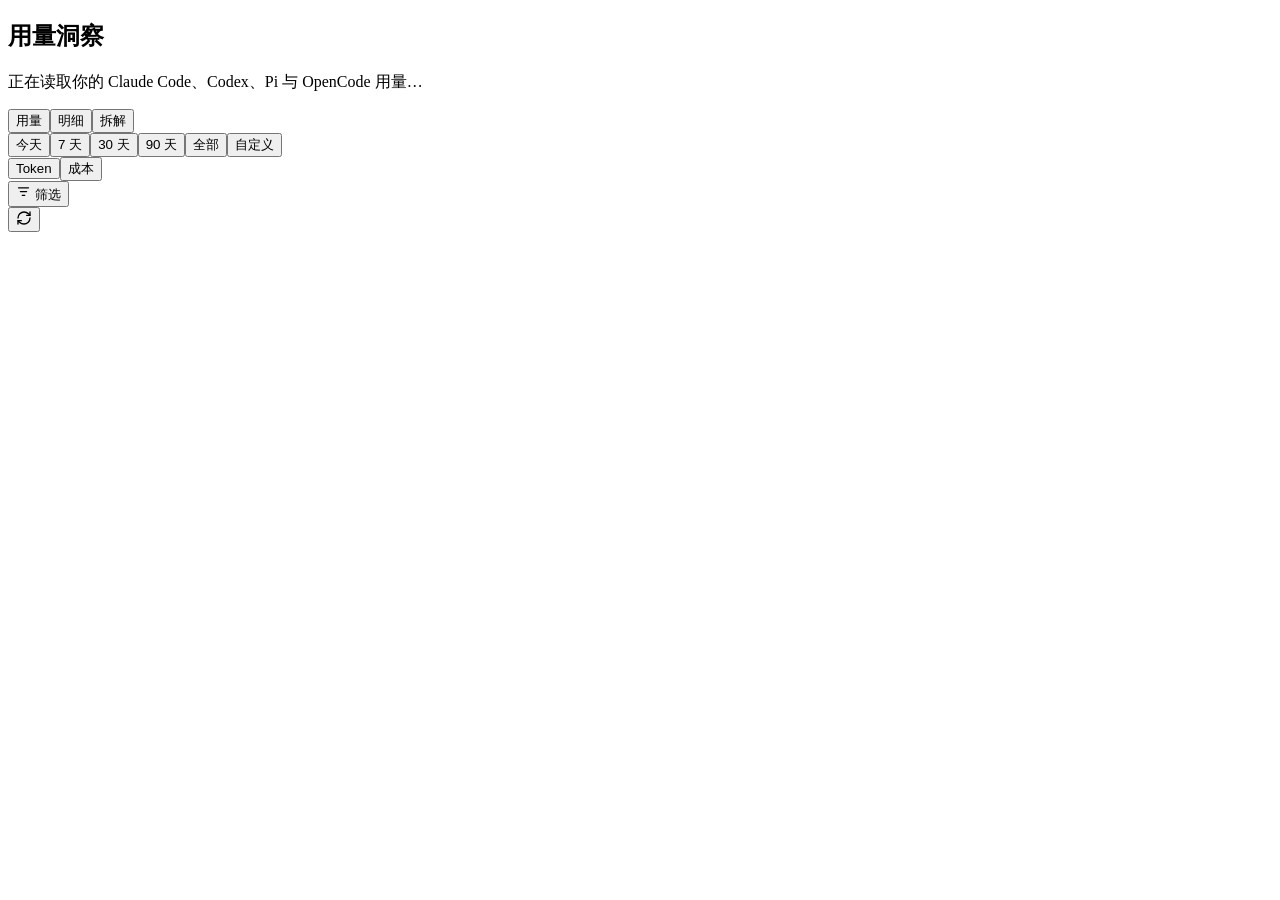
<file: src/panel/panel.html>
<!doctype html>
<html lang="zh-CN">
<head>
<meta charset="utf-8">
<meta name="viewport" content="width=device-width, initial-scale=1">
<meta http-equiv="Content-Security-Policy" content="default-src 'none'; connect-src 'none'; script-src 'unsafe-inline'; style-src 'unsafe-inline'; img-src data:; font-src data:; base-uri 'none'; form-action 'none'">
<title>用量洞察</title>
<style>/* PANEL_STYLES */</style>
</head>
<body>
<main id="app" aria-busy="true">
  <section class="hero">
    <div id="banner" class="banner-wrap"></div>
    <div class="hero-text">
      <h1>用量洞察</h1>
      <p id="updated" class="muted">正在读取你的 Claude Code、Codex、Pi 与 OpenCode 用量…</p>
    </div>
    <div class="hero-stat"><strong id="hero-total"></strong><span id="hero-sub" class="muted"></span></div>
  </section>

  <nav class="controls" aria-label="筛选">
    <div class="seg" role="radiogroup" aria-label="视图" id="view">
      <button role="radio" data-view="usage" aria-checked="true">用量</button><button role="radio" data-view="log" aria-checked="false" tabindex="-1">明细</button><button role="radio" data-view="breakdown" aria-checked="false" tabindex="-1">拆解</button>
    </div>
    <div class="seg" role="radiogroup" aria-label="时间范围" id="ranges">
      <button role="radio" data-range="1d" aria-checked="false" tabindex="-1">今天</button><button role="radio" data-range="7d" aria-checked="true">7 天</button><button role="radio" data-range="30d" aria-checked="false" tabindex="-1">30 天</button><button role="radio" data-range="90d" aria-checked="false" tabindex="-1">90 天</button><button role="radio" data-range="all" aria-checked="false" tabindex="-1">全部</button><button role="radio" data-range="custom" aria-checked="false" tabindex="-1" aria-controls="custom-range">自定义</button>
    </div>
    <div class="seg" role="radiogroup" aria-label="计量" id="metric">
      <button role="radio" data-metric="tokens" aria-checked="true">Token</button><button role="radio" data-metric="cost" aria-checked="false" tabindex="-1">成本</button>
    </div>
    <div class="filters-wrap">
      <button class="filter-btn" id="filters-btn" aria-haspopup="dialog" aria-expanded="false" aria-controls="filters-pop">
        <svg viewBox="0 0 24 24" width="15" height="15" fill="none" stroke="currentColor" stroke-width="2" stroke-linecap="round" stroke-linejoin="round" aria-hidden="true"><path d="M4 6h16M7 12h10M10 18h4"/></svg>
        筛选<span class="count" id="filters-count" hidden></span>
      </button>
      <div class="popover" id="filters-pop" role="dialog" aria-label="筛选" hidden>
        <section class="pop-section">
          <h3 class="pop-title" id="scope-title">会话</h3>
          <div class="opt-list" role="radiogroup" aria-labelledby="scope-title" id="scope">
            <button role="radio" data-scope="all" aria-checked="true"><span class="dot" aria-hidden="true"></span><span><b>全部会话</b><small>下列数据源中的全部会话</small></span></button>
            <button role="radio" data-scope="worktrees" aria-checked="false" tabindex="-1"><span class="dot" aria-hidden="true"></span><span><b>仅 Orca worktree</b><small>在 worktree 中运行的会话</small></span></button>
          </div>
        </section>
        <section class="pop-section" id="sec-providers" hidden>
          <h3 class="pop-title" id="providers-title">提供方</h3>
          <div class="opt-list" role="radiogroup" aria-labelledby="providers-title" id="providers"></div>
        </section>
        <section class="pop-section" id="sec-models">
          <h3 class="pop-title" id="models-title">模型</h3>
          <label class="sr-only" for="model-search">搜索模型</label>
          <input type="search" id="model-search" class="model-search" placeholder="搜索模型…" autocomplete="off">
          <button class="link-btn" id="models-all">全部模型</button>
          <div class="model-list" role="group" aria-labelledby="models-title" id="models"></div>
        </section>
        <section class="pop-section" id="sec-hosts" hidden>
          <h3 class="pop-title" id="hosts-title">机器</h3>
          <div class="opt-list" role="radiogroup" aria-labelledby="hosts-title" id="hosts"></div>
        </section>
        <section class="pop-section" id="sec-cache">
          <label class="toggle"><input type="checkbox" id="cache" checked> 包含缓存 Token</label>
        </section>
        <footer class="pop-foot"><button class="link-btn" id="filters-reset">重置筛选</button><button class="link-btn" id="filters-done">完成</button></footer>
      </div>
    </div>
    <div class="chips" id="chips" aria-label="当前筛选"></div>
    <button class="icon-btn" id="refresh" title="重新扫描转录" aria-label="重新扫描转录"><svg viewBox="0 0 24 24" width="16" height="16" fill="none" stroke="currentColor" stroke-width="2" stroke-linecap="round" stroke-linejoin="round" aria-hidden="true"><path d="M3 12a9 9 0 0 1 9-9 9.75 9.75 0 0 1 6.74 2.74L21 8"/><path d="M21 3v5h-5"/><path d="M21 12a9 9 0 0 1-9 9 9.75 9.75 0 0 1-6.74-2.74L3 16"/><path d="M8 16H3v5"/></svg></button>
  </nav>

  <section id="custom-range" class="custom-range" aria-label="自定义日期范围" hidden>
    <label>开始日期<input type="date" id="start-date" aria-describedby="date-hint date-error"></label>
    <label>结束日期<input type="date" id="end-date" aria-describedby="date-hint date-error"></label>
    <button id="date-apply" class="filter-btn">应用</button>
    <p id="date-hint" class="muted">按本地时区的日期，含首尾两天。看单独一天就填相同的日期。</p>
    <p id="date-error" class="date-error" role="alert" hidden></p>
  </section>
  <p id="selection-summary" class="muted" aria-live="polite"></p>

  <p id="status" class="status" role="status" hidden></p>
  <p id="notice" class="notice" role="status" hidden></p>
  <p id="note" class="notice note" hidden></p>
  <section id="sources" class="sources" aria-label="数据源" hidden></section>
  <div id="skeleton" class="skeleton" aria-hidden="true">
    <div class="sk-tiles"><i></i><i></i><i></i><i></i><i></i><i></i></div>
    <i class="sk-card tall"></i><i class="sk-card"></i>
  </div>
  <p id="live" class="sr-only" aria-live="polite"></p>

  <section id="content" hidden>
    <div class="tiles" id="tiles"></div>

    <article class="card">
      <div class="overview">
        <div class="ov-left">
          <div class="ov-total" id="ov-total">—</div>
          <p class="muted" id="ov-sessions"></p>
          <ul class="prov-list" id="ov-providers"></ul>
          <ul class="prov-list host-list" id="ov-hosts" hidden></ul>
          <div class="totals" id="totals"></div>
        </div>
        <div class="ov-right">
          <header><h2 id="trend-title">每日用量（按提供方）</h2></header>
          <div id="trend"></div>
        </div>
      </div>
      <h2 class="sub-h">各类 Token</h2>
      <div id="typebar"></div>
      <ul class="legend" id="type-legend"></ul>
    </article>

    <article class="card">
      <header><h2>每日用量</h2><p class="muted" id="daily-sub"></p></header>
      <div id="daily"></div>
      <ul class="legend" id="daily-legend"></ul>
    </article>

    <div class="grid-2">
      <article class="card">
        <header><h2>活跃度</h2><span class="pill" id="peak"></span></header>
        <p class="muted">最近 26 周（沿用当前筛选，不受日期范围影响）。</p>
        <div id="calendar" class="scroll-x"></div>
        <div class="scale"><span class="muted">少</span><i class="cell q0"></i><i class="cell q1"></i><i class="cell q2"></i><i class="cell q3"></i><i class="cell q4"></i><span class="muted">多</span></div>
      </article>
      <article class="card">
        <header><h2>作息节律</h2></header>
        <p class="muted">日期范围内，你在一周各天的各时段做了多少。</p>
        <div id="punch" class="scroll-x"></div>
      </article>
    </div>

    <article class="card">
      <header><h2>排行</h2>
        <div class="seg" role="radiogroup" aria-label="排序依据" id="bd-mode"><button role="radio" data-mode="model" aria-checked="true">按模型</button><button role="radio" data-mode="day" aria-checked="false" tabindex="-1">按天</button><button role="radio" data-mode="day-model" aria-checked="false" tabindex="-1">日期 × 模型</button></div>
      </header>
      <label class="rank-sort" for="rank-sort">排序
        <select id="rank-sort"><option value="default">默认</option><option value="date-desc">日期：最新在前</option><option value="date-asc">日期：最旧在前</option><option value="model-asc">模型：A–Z</option><option value="tokens-desc">Token：从高到低</option><option value="tokens-asc">Token：从低到高</option></select>
      </label>
      <p id="rank-note" class="muted"></p>
      <div class="table-wrap" tabindex="0" role="region" aria-label="用量排行，左右滚动查看更多列"><table class="bd" id="breakdown"></table></div>
    </article>

    <div class="grid-2">
      <article class="card">
        <header><h2>Token 构成</h2></header>
        <div class="mix"><div id="donut"></div><ul class="legend legend-col" id="mix-legend"></ul></div>
      </article>
      <article class="card">
        <header><h2>项目</h2></header>
        <div id="projects"></div>
      </article>
    </div>

    <p class="footnote muted">读自本机的 Claude Code、Codex、Pi 转录与本地 OpenCode 数据库（含 Orca 的账号目录），以及设置里添加的文件夹和 SSH 主机。多个账号的历史会合并。用量数据不会发送到任何地方。成本按 API 标价估算。</p>
  </section>
  <section id="log" aria-label="明细" hidden>
    <p id="log-status" class="status" role="status" hidden></p>
    <article class="card">
      <header><h2 id="log-hour-title">每小时用量与吞吐</h2><span class="pill" id="log-hour-pill"></span></header>
      <p class="muted" id="log-hour-sub"></p>
      <div id="log-hour"></div>
      <ul class="legend" id="log-hour-legend"></ul>
      <div id="log-speed"></div>
    </article>
    <article class="card">
      <header><h2>逐笔请求</h2><span class="log-tools"><label class="log-pick"><span class="sr-only">按模型筛选逐笔请求</span><select id="log-model" aria-label="按模型筛选逐笔请求"><option value="">全部模型</option></select></label><span class="pill" id="log-count"></span></span></header>
      <p class="muted" id="log-sub"></p>
      <div class="table-wrap" tabindex="0" role="region" aria-label="逐笔请求，左右滚动查看更多列">
        <table class="bd" id="log-table"></table>
      </div>
      <footer class="log-foot">
        <button class="btn" id="log-more" hidden>加载更多</button>
        <span class="muted small" id="log-more-hint"></span>
      </footer>
    </article>
  </section>

  <section id="bd" aria-label="拆解" hidden>
    <p id="bd-status" class="status" role="status" hidden></p>
    <button id="bd-stale" class="stale" hidden>此视图之后有新的用量 · 更新</button>
    <div id="bd-body" hidden>
      <article class="card" id="bd-head"></article>
      <article class="card">
        <header><h2>钱花在哪</h2><span class="muted small">项目 › 文件夹 › 文件、命令与工具</span></header>
        <nav class="crumbs" id="bd-crumbs" aria-label="位置"></nav>
        <div id="bd-tree"></div>
      </article>
      <section aria-labelledby="bd-find-title" class="findings-wrap">
        <h2 id="bd-find-title">值得关注的花费模式</h2>
        <p class="muted small">每张卡片是一种模式及其花费。它们会互相重叠，所以不能相加。点“解释”会生成一段提示词，交给你的 agent 去查原因。</p>
        <div class="findings" id="bd-findings"></div>
      </section>
      <article class="card" id="bd-not" hidden></article>
      <p class="footnote muted" id="bd-foot"></p>
    </div>
  </section>

  <section id="prices" class="prices" aria-label="价格" hidden></section>

  <dialog id="sync-dlg" aria-labelledby="sync-title">
    <header><h2 id="sync-title">同步价格</h2><button class="icon-btn" data-close aria-label="关闭">✕</button></header>
    <p class="muted small">从 LiteLLM 与 models.dev 拉取公开价目表。不会发送任何关于你的用量的信息。只有勾选的行会被应用，点“撤销”可恢复原来的价格。</p>
    <div id="sync-body" class="dlg-body"></div>
    <footer><button class="btn" data-close>取消</button><button class="btn primary" id="sync-apply" disabled>应用勾选项</button></footer>
  </dialog>

  <dialog id="explain-dlg" aria-labelledby="explain-title">
    <header><h2 id="explain-title">解释这个模式</h2><button class="icon-btn" data-close aria-label="关闭">✕</button></header>
    <p class="muted small">把下面的内容粘贴到任意文件夹里的 Claude Code、Codex 或 Pi 中。agent 会读取提示词里列出的转录片段，并像读其它文件一样把它们发给模型提供方。</p>
    <textarea id="explain-text" readonly rows="12" spellcheck="false" aria-label="提示词"></textarea>
    <footer><span class="muted small" id="explain-size"></span><button class="btn" data-close>关闭</button><button class="btn primary" id="explain-copy">复制提示词</button></footer>
  </dialog>
  <div id="tip" class="tip" role="tooltip" hidden></div>
</main>
<script>/* PANEL_SCRIPT */</script>
</body>
</html>
</file>
